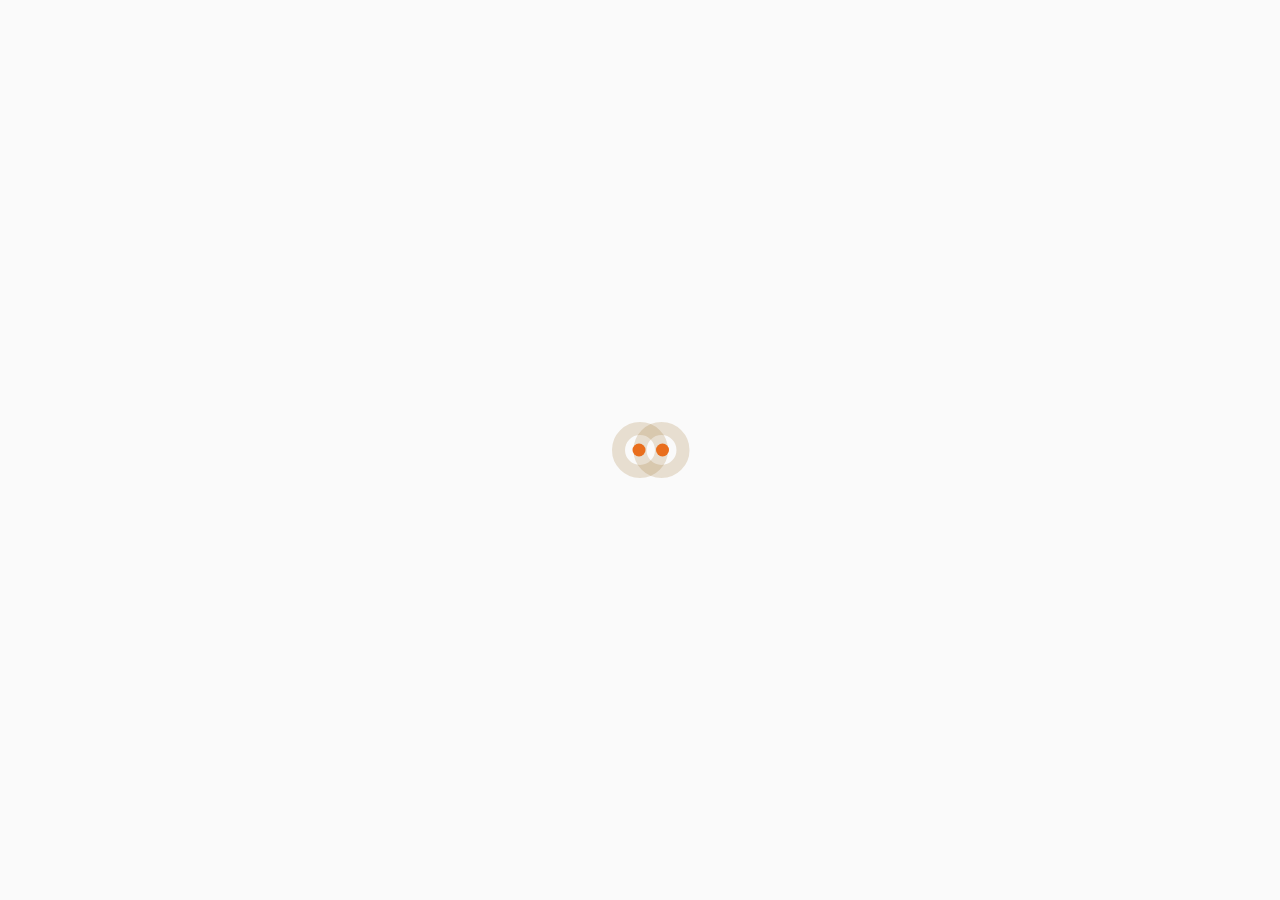
<file: index.html>
<!DOCTYPE html>
<html lang="en">

    <head>
        <meta charset="UTF-8">
        <meta http-equiv="X-UA-Compatible" content="IE=edge">
        <meta name="viewport" content="width=device-width, initial-scale=1,
            shrink-to-fit=no">
        <meta name="description" content="Trim Style HTML5 Bootstrap website Template">

        <title>Trim Style - Barber Shop Html5 Bootstrap Template</title>

        <!-- Favicon -->
        <link rel="shortcut icon" type="image/x-icon" href="assets/media/favicon-dark.png">

        <!-- All CSS files -->
        <link rel="stylesheet" href="assets/css/vendor/bootstrap.min.css">
        <link rel="stylesheet" href="assets/css/vendor/font-awesome.css">
        <link rel="stylesheet" href="assets/css/vendor/slick.css">
        <link rel="stylesheet" href="assets/css/vendor/slick-theme.css">
        <link rel="stylesheet" href="assets/css/app.css">

    </head>

    <body class="ui-smooth-scroll">
        <!-- Preloader -->
        <div id="preloader">
            <div class="spinner">
                <div></div>
                <div></div>
            </div>
        </div>
        <!-- Back To Top Start -->
        <a href="#main-wrapper" id="backto-top" class="back-to-top">
            <i class="fas fa-angle-up"></i>
        </a>
        <!-- Main Wrapper Start -->
        <div id="main-wrapper" class="main-wrapper overflow-hidden">
            <div id="scroll-container">
                <!-- Header Area Start -->
                <header class="header">
                    <div class="container">
                        <nav class="navbar navbar-expand-xl align-items-xl-center align-items-start p-0">
                            <div class="col-xl-4 ">
                                <a class="navbar-brand" href="index.html"><img alt=""  src="./assets/media/logo.png"></a>
                            </div>
                            <div class="col-xl-4 text-end">
                                <button class="navbar-toggler " type="button" data-bs-toggle="collapse" data-bs-target="#mynavbar">
                                    <i class="fas fa-bars"></i>
                                </button>
                                <div class="collapse navbar-collapse justify-content-center text-start" id="mynavbar">
                                    <ul class="navbar-nav mainmenu m-0">
                                        <li class="menu-item-has-children">
                                            <a href="./index.html" class="active">Inicio</a>
                                        </li>
                                        <li class="menu-item-has-children">
                                            <a href="./about.html" >Nosotros</a>
                                        </li>
                                        <li class="menu-item-has-children">
                                            <a href="./services.html" >Servicios</a>
                                        </li>
                                        <li class="menu-item-has-children">
                                            <a href="./contact.html" >Contactenos</a>
                                        </li>
                                    </ul>
                                </div>
                            </div>
                            <div class="col-xl-4 d-xl-block d-none text-end">
                                <button class="barber-btn modal-popup">Reservar Cita</button>
                            </div>
                        </nav>
                    </div>
                </header>
                <!-- Header Area end -->
                <!-- banner Area end -->
                <section class="banner">
                    <div class="container">
                        <h5 class="fw-7 fs-21 lh-140 color-white m-0">Somos</h5>
                        <h4 class="fw-7 fs-80 lh-110 color-white mb-8">NEW CONCEPT </h4>
                        <h2 class="fw-7 title color-primary font-sec lh-100">BARBERIA</h2>
                        <p class="fs-21 color-gray-3 lh-140">Experimenta el arte de la barbería, un espacio donde la tradición  <br>Sumérgete en el lujo de cortes personalizados, cuidado experto <br> de barba y un ambiente acogedor como en casa! </p>
                        <button class="barber-btn modal-popup">Reservar Cita</button>
                    </div>
                </section>
                <!-- banner Area end -->
                <!-- about Area start -->
                <section class="about bg-dark pt-100">
                    <div class="container">
                        <div class="row">
                            <div class="col-xxl-5 col-xl-6 col-lg-7 col-md-8 mb-24 mb-lg-0">
                                <h2 class="fw-7 fs-80 lh-110 color-white font-sec mb-16">NOSOTROS</h2>
                                <p class="color-gray-3 lh-150 mb-96">Descubre nuestra barbería, donde la tradición se une a la modernidad para ofrecerte una experiencia única. Nuestros expertos barberos te brindarán cortes de cabello y cuidado de barba personalizados, mientras te sumerges en un ambiente acogedor y lleno de estilo. Déjate consentir y transforma tu apariencia en nuestro santuario del cuidado masculino. </p>
                                <h4 class="fw-7 fs-36 lh-110 font-sec color-white mb-16">HISTORIA</h4>
                                <div class="text-rotate">
                                    <h6 class="fs-36">2022</h6>
                                    <p class="light-text">Establecida en 2022, New Concept ha sido un destino de confianza para servicios excepcionales de cuidado y estilismo durante dos años. Con una rica historia arraigada en el arte de la barbería, hemos cultivado una reputación por ofrecer resultados de alta calidad y satisfacción del cliente..</p>
                                </div>
                                <a href="./about.html" class="barber-btn">Leer más</a>
                            </div>
                            <div class="col-xxl-7 col-xl-6 col-12">
                                <div class="img-block">
                                    <div class="timing bg-dark-2 ">
                                        <h2 class="fw-7 fs-36 lh-110 font-sec color-white mb-24">HORARIO</h2>
                                        <div class="d-flex align-items-center justify-content-between position-relative line mb-16">
                                            <h5 class="fs-21">Lun–Vie</h5>
                                            <p class="fs-21">9 AM – 7 PM</p>
                                        </div>
                                        <div class="d-flex align-items-center justify-content-between position-relative line">
                                            <h5 class="fs-21">Sab–Dom</h5>
                                            <p class="fs-21">9 AM – 5 PM</p>
                                        </div>
                                    </div>
                                    <img src="./assets/media/about/img-1.png" alt="">
                                </div>
                            </div>
                        </div>
                    </div>
                </section>
                <!-- about Area end -->
                <!-- service Area start -->
                <section class="service bg-dark pt-100 pb-100">
                    <div class="container">
                        <h2 class="fw-7 fs-80 font-sec lh-110 color-white mb-48 text-center">SERVICIOS</h2>
                        <div class="row justify-content-between">
                            <div class="col-lg-5 col-md-6">
                                <div class="service-block mb-24">
                                    <div class="text-rotate text-start">
                                        <h4>CORTE + CEJAS</h4>
                                    </div>
                                    <div class="img-block position-relative overflow-hidden text-end">
                                        <img src="./assets/media/service/img-1.png" alt="">
                                        <div class="content text-start">
                                            <img src="./assets/media/icon/dryer-icon.png" class="mb-64 " alt="">
                                            <p class="mb-64">Nuestro servicio de corte de pelo y cejas te ofrece más que una simple transformación; es una experiencia de cuidado personalizada y de calidad excepcional. Nuestros expertos barberos no solo dominan el arte del corte de cabello, sino que también son especialistas en la definición y perfeccionamiento de cejas..</p>
                                            <a href="./services.html" class="barber-btn">Learn More</a>
                                        </div>
                                    </div>
                                </div>
                            </div>
                            <div class="col-lg-5 col-md-6">
                                <div class="service-block mb-24">
                                    <div class="text-rotate text-start">
                                        <h4>CORTE + BARBA</h4>
                                    </div>
                                    <div class="img-block position-relative overflow-hidden text-end">
                                        <img src="./assets/media/service/img-2.png" alt="">
                                        <div class="content text-start">
                                            <img src="./assets/media/icon/scissors-icon.png" class="mb-64 " alt="">
                                            <p class="mb-64">Experimenta la excelencia en nuestro servicio de corte de pelo y barba, donde el arte de la barbería alcanza su máximo esplendor. Nuestros talentosos barberos no solo dominan las últimas tendencias en cortes de cabello, sino que también son maestros en el cuidado y estilo de la barba. Con productos de primera calidad y técnicas precisas, te ofrecemos una experiencia de grooming incomparable. Disfruta de un servicio personalizado en un ambiente acogedor y deja que tu estilo hable por sí mismo. En nuestras manos, tu imagen está en las mejores manos..</p>
                                            <a href="./services.html" class="barber-btn">Learn More</a>
                                        </div>
                                    </div>
                                </div>
                            </div>
                            <div class="col-lg-5 col-md-6">
                                <div class="service-block mb-24 mb-lg-0 mb-md-0">
                                    <div class="text-rotate text-start">
                                        <h4>BARBA</h4>
                                    </div>
                                    <div class="img-block position-relative overflow-hidden text-end">
                                        <img src="./assets/media/service/img-3.png" alt="">
                                        <div class="content text-start">
                                            <img src="./assets/media/icon/beard-icon.png" class="mb-64 " alt="">
                                            <p class="mb-64">Descubre la perfección en nuestro servicio de perfilación de barba, donde cada contorno es cuidadosamente esculpido para realzar tu estilo único. Nuestros expertos barberos dominan las técnicas más refinadas para dar forma, definir y suavizar tu barba, creando un aspecto impecable y elegante. Con atención meticulosa a cada detalle, te garantizamos un resultado que refleje tu personalidad y sofisticación. Sumérgete en un ambiente de lujo y comodidad, donde tu satisfacción es nuestra máxima prioridad. .</p>
                                            <a href="./services.html" class="barber-btn">Leer Más</a>
                                        </div>
                                    </div>
                                </div>
                            </div>
                            <div class="col-lg-5 col-md-6">
                                <div class="service-block">
                                    <div class="text-rotate text-start">
                                        <h4>CEJAS</h4>
                                    </div>
                                    <div class="img-block position-relative overflow-hidden text-end">
                                        <img src="./assets/media/service/img-4.png" alt="">
                                        <div class="content text-start">
                                            <img src="./assets/media/icon/shower-icon.png" class="mb-64 " alt="">
                                            <p class="mb-64">En nuestro servicio de perfilación de cejas, la precisión es nuestra máxima prioridad. Nuestros especialistas en estilismo facial te ofrecen una experiencia única, esculpiendo tus cejas con destreza y cuidado para realzar tu belleza natural. Con técnicas avanzadas y atención meticulosa a la forma y simetría, logramos un resultado impecable que resalta tus rasgos faciales. Sumérgete en un ambiente relajante y deja que nuestras manos expertas transformen tus cejas, dando vida a tu mirada con confianza y estilo incomparables..</p>
                                            <a href="./services.html" class="barber-btn">Leer Más</a>
                                        </div>
                                    </div>
                                </div>
                            </div>
                        </div>
                    </div>
                </section>
                <!-- service Area end -->
                <!-- milestone Area start -->
                <section class="milestone bg-dark">
                    <div class="container">
                        <h4 class="fs-105 position-absolute start-0 bg-dark-3 color-dark-2">NEW CONCEPT</h4>
                        <div class="d-flex align-items-center flex-lg-nowrap flex-wrap justify-content-lg-center justify-content-between">
                            <div class="content bg-dark-2">
                                <h2 class="fs-80">5+</h2>
                                <p class="fs-21">Años</p>
                            </div>
                            <div class="content bg-dark-3">
                                <h2 class="fs-80">1000+</h2>
                                <p class="fs-21">Servicios Completados</p>
                            </div>
                            <div class="content bg-dark-2">
                                <h2 class="fs-80">2</h2>
                                <p class="fs-21">Personal Experimentado</p>
                            </div>
                            <div class="content bg-dark-3">
                                <h2 class="fs-80">100+</h2>
                                <p class="fs-21">Clientes Felices</p>
                            </div>
                        </div>
                        <h4 class="fs-105 position-absolute end-0 bg-dark-2 color-dark-3 d-lg-grid d-none">CONCEPT</h4>
                    </div>
                </section>
                <!-- milestone Area end -->
                <!-- team Area start -->
                <section class="team bg-dark pt-100 pb-100">
                    <div class="container">
                        <h2 class="fw-7 fs-80 font-sec lh-110 color-white mb-48 text-center">NUESTRO EQUIPO</h2>
                        <div class="row">
                            <div class="col-xl-3 col-md-6">
                                <div class="img-block position-relative overflow-hidden text-end mb-24 mb-xl-0">
                                    <img src="./assets/media/team/card-img-1.png" class="w-100" alt="">
                                    <div class="content ">
                                        <ul class="social-icon list-unstyled mb-24">
                                            <li>
                                                <a href="">
                                                    <svg width="32" height="32" viewBox="0 0 32 32" fill="none" xmlns="http://www.w3.org/2000/svg">
                                                        <g clip-path="url(#clivbxp0_118_786)">
                                                        <path d="M31.9686 9.40809C31.8937 7.7078 31.6187 6.53887 31.2248 5.52598C30.8185 4.45082 30.1934 3.48823 29.3744 2.68803C28.5742 1.87537 27.6052 1.2439 26.5425 0.843915C25.5238 0.450039 24.3609 0.175083 22.6607 0.100117C20.9477 0.0188025 20.4039 0 16.0593 0C11.7147 0 11.1709 0.0188025 9.46424 0.0937683C7.76396 0.168734 6.59503 0.443934 5.58238 0.837566C4.50697 1.2439 3.54438 1.86902 2.74418 2.68803C1.93152 3.48823 1.30029 4.45717 0.900067 5.51988C0.506191 6.53887 0.231235 7.70146 0.15627 9.40174C0.0749548 11.1147 0.0561523 11.6585 0.0561523 16.0031C0.0561523 20.3477 0.0749548 20.8915 0.149921 22.5982C0.224886 24.2984 0.500087 25.4674 0.893962 26.4803C1.30029 27.5554 1.93152 28.518 2.74418 29.3182C3.54438 30.1309 4.51332 30.7624 5.57603 31.1623C6.59503 31.5562 7.75761 31.8312 9.45814 31.9061C11.1645 31.9813 11.7086 31.9999 16.0532 31.9999C20.3978 31.9999 20.9416 31.9813 22.6482 31.9061C24.3485 31.8312 25.5174 31.5562 26.5301 31.1623C28.6806 30.3309 30.3809 28.6306 31.2124 26.4803C31.606 25.4613 31.8812 24.2984 31.9562 22.5982C32.0311 20.8915 32.05 20.3477 32.05 16.0031C32.05 11.6585 32.0436 11.1147 31.9686 9.40809ZM29.087 22.4731C29.0181 24.0359 28.7556 24.8799 28.5368 25.4425C27.9991 26.8365 26.8927 27.943 25.4986 28.4807C24.936 28.6995 24.086 28.962 22.5293 29.0306C20.8415 29.1058 20.3353 29.1243 16.0656 29.1243C11.796 29.1243 11.2834 29.1058 9.60172 29.0306C8.03891 28.962 7.195 28.6995 6.63239 28.4807C5.93865 28.2243 5.30718 27.8179 4.79463 27.2866C4.26327 26.7677 3.85694 26.1426 3.60055 25.4488C3.38175 24.8862 3.11925 24.0359 3.05063 22.4795C2.97542 20.7917 2.95687 20.2852 2.95687 16.0156C2.95687 11.7459 2.97542 11.2334 3.05063 9.55191C3.11925 7.98911 3.38175 7.14519 3.60055 6.58258C3.85694 5.8886 4.26327 5.25737 4.80098 4.74458C5.31963 4.21323 5.94475 3.8069 6.63874 3.55074C7.20135 3.33195 8.05161 3.06945 9.60807 3.00059C11.2959 2.92562 11.8023 2.90682 16.0717 2.90682C20.3477 2.90682 20.8539 2.92562 22.5356 3.00059C24.0984 3.06945 24.9424 3.33195 25.505 3.55074C26.1987 3.8069 26.8302 4.21323 27.3427 4.74458C27.8741 5.26348 28.2804 5.8886 28.5368 6.58258C28.7556 7.14519 29.0181 7.99521 29.087 9.55191C29.1619 11.2397 29.1807 11.7459 29.1807 16.0156C29.1807 20.2852 29.1619 20.7853 29.087 22.4731Z" fill="#AFB1B6"/>
                                                        <path d="M16.0592 7.78271C11.521 7.78271 7.83887 11.4646 7.83887 16.0031C7.83887 20.5416 11.521 24.2234 16.0592 24.2234C20.5977 24.2234 24.2796 20.5416 24.2796 16.0031C24.2796 11.4646 20.5977 7.78271 16.0592 7.78271ZM16.0592 21.3354C13.115 21.3354 10.7269 18.9475 10.7269 16.0031C10.7269 13.0586 13.115 10.6707 16.0592 10.6707C19.0036 10.6707 21.3916 13.0586 21.3916 16.0031C21.3916 18.9475 19.0036 21.3354 16.0592 21.3354Z" fill="#AFB1B6"/>
                                                        <path d="M26.5239 7.45765C26.5239 8.51743 25.6646 9.37673 24.6046 9.37673C23.5448 9.37673 22.6855 8.51743 22.6855 7.45765C22.6855 6.39763 23.5448 5.53857 24.6046 5.53857C25.6646 5.53857 26.5239 6.39763 26.5239 7.45765Z" fill="#AFB1B6"/>
                                                        </g>
                                                        <defs>
                                                        <clipPath id="clivbxp0_118_786">
                                                        <rect width="32" height="32" fill="white"/>
                                                        </clipPath>
                                                        </defs>
                                                    </svg>
                                                </a>
                                            </li>
                                            <li>
                                                <a href="">
                                                    <i class="fab fa-facebook-f"></i>
                                                </a>
                                            </li>
                                            <li>
                                                <a href="">
                                                    <svg width="32" height="32" viewBox="0 0 32 32" fill="none" xmlns="http://www.w3.org/2000/svg">
                                                        <g clip-path="url(#clip0_118_792)">
                                                        <path d="M31.6553 6.43528C29.6423 6.52805 29.6863 6.52048 29.4587 6.53953L30.6509 3.13499C30.6509 3.13499 26.9297 4.50388 25.9863 4.74876C23.5088 2.52195 19.8262 2.42356 17.1934 4.04173C15.0374 5.36716 13.8801 7.64329 14.2661 10.3037C10.0701 9.72141 6.53467 7.7324 3.74341 4.37937L2.8606 3.31907L2.20093 4.53049C1.36719 6.06126 1.09033 7.8115 1.42114 9.45872C1.55688 10.1345 1.7876 10.779 2.10718 11.3825L1.34985 11.0891L1.26001 12.3545C1.16895 13.6399 1.59692 15.1404 2.40503 16.3679C2.63257 16.7136 2.92554 17.0932 3.29687 17.4678L2.90552 17.4077L3.38306 18.8576C4.01074 20.7627 5.31445 22.2365 7.00635 23.0559C5.31665 23.7729 3.95166 24.2304 1.70801 24.9685L-0.344727 25.6433L1.55127 26.6799C2.27417 27.0752 4.82861 28.3952 7.35254 28.7912C12.9629 29.6711 19.2795 28.9546 23.532 25.1247C27.1138 21.8989 28.2891 17.3103 28.0449 12.5351C28.0081 11.8122 28.2061 11.1223 28.6025 10.5928C29.3967 9.53245 31.6504 6.44236 31.6553 6.43528ZM27.1033 9.4697C26.4448 10.3489 26.115 11.4717 26.1741 12.6308C26.4204 17.4475 25.1099 21.1828 22.2786 23.7326C18.9712 26.7114 13.6365 27.8806 7.64282 26.9404C6.55737 26.7702 5.43555 26.3891 4.50708 26.0085C6.38818 25.3613 7.84082 24.7844 10.1868 23.674L13.4617 22.124L9.84595 21.8926C8.11401 21.7817 6.67187 20.9424 5.7854 19.5796C6.2561 19.5522 6.70996 19.4761 7.16186 19.3501L10.6104 18.3896L7.13306 17.5381C5.44336 17.1242 4.48022 16.1133 3.96973 15.3379C3.63452 14.8283 3.41553 14.3064 3.28418 13.8252C3.63281 13.9187 4.03931 13.9853 4.69482 14.0503L7.91333 14.3686L5.36328 12.3794C3.52588 10.9463 2.78955 8.79319 3.32935 6.72337C9.06372 12.6711 15.7966 12.2241 16.4744 12.3813C16.3252 10.9324 16.3213 10.9289 16.2822 10.791C15.4143 7.72288 17.3164 6.16502 18.1743 5.63767C19.9663 4.53635 22.8108 4.37034 24.781 6.18479C25.2065 6.57639 25.782 6.73045 26.3206 6.59666C26.804 6.47654 27.2007 6.34934 27.5891 6.21091L26.7805 8.52L27.8127 8.52073C27.6179 8.78196 27.3843 9.0947 27.1033 9.4697Z" fill="#AFB1B6"/>
                                                        </g>
                                                        <defs>
                                                        <clipPath id="clip0_118792">
                                                        <rect width="32" height="32" fill="white"/>
                                                        </clipPath>
                                                        </defs>
                                                    </svg>
                                                </a>
                                            </li>
                                        </ul>
                                        <h4 class="fw-7 fs-21 lh-110 font-sec color-white mb-1 text-center">Kenji Malone</h4>
                                        <p class="lh-150 color-gray-3 mb-0 text-center">Barber</p>
                                    </div>
                                </div>
                            </div>
                            <div class="col-xl-3 col-md-6">
                                <div class="img-block position-relative overflow-hidden text-end mb-24 mb-xl-0">
                                    <img src="./assets/media/team/card-img-2.png" class="w-100" alt="">
                                    <div class="content ">
                                        <ul class="social-icon list-unstyled mb-24">
                                            <li>
                                                <a href="">
                                                    <svg width="32" height="32" viewBox="0 0 32 32" fill="none" xmlns="http://www.w3.org/2000/svg">
                                                        <g clip-path="url(#clfdsgdfip0_118_786)">
                                                        <path d="M31.9686 9.40809C31.8937 7.7078 31.6187 6.53887 31.2248 5.52598C30.8185 4.45082 30.1934 3.48823 29.3744 2.68803C28.5742 1.87537 27.6052 1.2439 26.5425 0.843915C25.5238 0.450039 24.3609 0.175083 22.6607 0.100117C20.9477 0.0188025 20.4039 0 16.0593 0C11.7147 0 11.1709 0.0188025 9.46424 0.0937683C7.76396 0.168734 6.59503 0.443934 5.58238 0.837566C4.50697 1.2439 3.54438 1.86902 2.74418 2.68803C1.93152 3.48823 1.30029 4.45717 0.900067 5.51988C0.506191 6.53887 0.231235 7.70146 0.15627 9.40174C0.0749548 11.1147 0.0561523 11.6585 0.0561523 16.0031C0.0561523 20.3477 0.0749548 20.8915 0.149921 22.5982C0.224886 24.2984 0.500087 25.4674 0.893962 26.4803C1.30029 27.5554 1.93152 28.518 2.74418 29.3182C3.54438 30.1309 4.51332 30.7624 5.57603 31.1623C6.59503 31.5562 7.75761 31.8312 9.45814 31.9061C11.1645 31.9813 11.7086 31.9999 16.0532 31.9999C20.3978 31.9999 20.9416 31.9813 22.6482 31.9061C24.3485 31.8312 25.5174 31.5562 26.5301 31.1623C28.6806 30.3309 30.3809 28.6306 31.2124 26.4803C31.606 25.4613 31.8812 24.2984 31.9562 22.5982C32.0311 20.8915 32.05 20.3477 32.05 16.0031C32.05 11.6585 32.0436 11.1147 31.9686 9.40809ZM29.087 22.4731C29.0181 24.0359 28.7556 24.8799 28.5368 25.4425C27.9991 26.8365 26.8927 27.943 25.4986 28.4807C24.936 28.6995 24.086 28.962 22.5293 29.0306C20.8415 29.1058 20.3353 29.1243 16.0656 29.1243C11.796 29.1243 11.2834 29.1058 9.60172 29.0306C8.03891 28.962 7.195 28.6995 6.63239 28.4807C5.93865 28.2243 5.30718 27.8179 4.79463 27.2866C4.26327 26.7677 3.85694 26.1426 3.60055 25.4488C3.38175 24.8862 3.11925 24.0359 3.05063 22.4795C2.97542 20.7917 2.95687 20.2852 2.95687 16.0156C2.95687 11.7459 2.97542 11.2334 3.05063 9.55191C3.11925 7.98911 3.38175 7.14519 3.60055 6.58258C3.85694 5.8886 4.26327 5.25737 4.80098 4.74458C5.31963 4.21323 5.94475 3.8069 6.63874 3.55074C7.20135 3.33195 8.05161 3.06945 9.60807 3.00059C11.2959 2.92562 11.8023 2.90682 16.0717 2.90682C20.3477 2.90682 20.8539 2.92562 22.5356 3.00059C24.0984 3.06945 24.9424 3.33195 25.505 3.55074C26.1987 3.8069 26.8302 4.21323 27.3427 4.74458C27.8741 5.26348 28.2804 5.8886 28.5368 6.58258C28.7556 7.14519 29.0181 7.99521 29.087 9.55191C29.1619 11.2397 29.1807 11.7459 29.1807 16.0156C29.1807 20.2852 29.1619 20.7853 29.087 22.4731Z" fill="#AFB1B6"/>
                                                        <path d="M16.0592 7.78271C11.521 7.78271 7.83887 11.4646 7.83887 16.0031C7.83887 20.5416 11.521 24.2234 16.0592 24.2234C20.5977 24.2234 24.2796 20.5416 24.2796 16.0031C24.2796 11.4646 20.5977 7.78271 16.0592 7.78271ZM16.0592 21.3354C13.115 21.3354 10.7269 18.9475 10.7269 16.0031C10.7269 13.0586 13.115 10.6707 16.0592 10.6707C19.0036 10.6707 21.3916 13.0586 21.3916 16.0031C21.3916 18.9475 19.0036 21.3354 16.0592 21.3354Z" fill="#AFB1B6"/>
                                                        <path d="M26.5239 7.45765C26.5239 8.51743 25.6646 9.37673 24.6046 9.37673C23.5448 9.37673 22.6855 8.51743 22.6855 7.45765C22.6855 6.39763 23.5448 5.53857 24.6046 5.53857C25.6646 5.53857 26.5239 6.39763 26.5239 7.45765Z" fill="#AFB1B6"/>
                                                        </g>
                                                        <defs>
                                                        <clipPath id="clfdsgdfip0_118_786">
                                                        <rect width="32" height="32" fill="white"/>
                                                        </clipPath>
                                                        </defs>
                                                    </svg>
                                                </a>
                                            </li>
                                            <li>
                                                <a href="">
                                                    <i class="fab fa-facebook-f"></i>
                                                </a>
                                            </li>
                                            <li>
                                                <a href="">
                                                    <svg width="32" height="32" viewBox="0 0 32 32" fill="none" xmlns="http://www.w3.org/2000/svg">
                                                        <g clip-path="url(#clip0_118_792)">
                                                        <path d="M31.6553 6.43528C29.6423 6.52805 29.6863 6.52048 29.4587 6.53953L30.6509 3.13499C30.6509 3.13499 26.9297 4.50388 25.9863 4.74876C23.5088 2.52195 19.8262 2.42356 17.1934 4.04173C15.0374 5.36716 13.8801 7.64329 14.2661 10.3037C10.0701 9.72141 6.53467 7.7324 3.74341 4.37937L2.8606 3.31907L2.20093 4.53049C1.36719 6.06126 1.09033 7.8115 1.42114 9.45872C1.55688 10.1345 1.7876 10.779 2.10718 11.3825L1.34985 11.0891L1.26001 12.3545C1.16895 13.6399 1.59692 15.1404 2.40503 16.3679C2.63257 16.7136 2.92554 17.0932 3.29687 17.4678L2.90552 17.4077L3.38306 18.8576C4.01074 20.7627 5.31445 22.2365 7.00635 23.0559C5.31665 23.7729 3.95166 24.2304 1.70801 24.9685L-0.344727 25.6433L1.55127 26.6799C2.27417 27.0752 4.82861 28.3952 7.35254 28.7912C12.9629 29.6711 19.2795 28.9546 23.532 25.1247C27.1138 21.8989 28.2891 17.3103 28.0449 12.5351C28.0081 11.8122 28.2061 11.1223 28.6025 10.5928C29.3967 9.53245 31.6504 6.44236 31.6553 6.43528ZM27.1033 9.4697C26.4448 10.3489 26.115 11.4717 26.1741 12.6308C26.4204 17.4475 25.1099 21.1828 22.2786 23.7326C18.9712 26.7114 13.6365 27.8806 7.64282 26.9404C6.55737 26.7702 5.43555 26.3891 4.50708 26.0085C6.38818 25.3613 7.84082 24.7844 10.1868 23.674L13.4617 22.124L9.84595 21.8926C8.11401 21.7817 6.67187 20.9424 5.7854 19.5796C6.2561 19.5522 6.70996 19.4761 7.16186 19.3501L10.6104 18.3896L7.13306 17.5381C5.44336 17.1242 4.48022 16.1133 3.96973 15.3379C3.63452 14.8283 3.41553 14.3064 3.28418 13.8252C3.63281 13.9187 4.03931 13.9853 4.69482 14.0503L7.91333 14.3686L5.36328 12.3794C3.52588 10.9463 2.78955 8.79319 3.32935 6.72337C9.06372 12.6711 15.7966 12.2241 16.4744 12.3813C16.3252 10.9324 16.3213 10.9289 16.2822 10.791C15.4143 7.72288 17.3164 6.16502 18.1743 5.63767C19.9663 4.53635 22.8108 4.37034 24.781 6.18479C25.2065 6.57639 25.782 6.73045 26.3206 6.59666C26.804 6.47654 27.2007 6.34934 27.5891 6.21091L26.7805 8.52L27.8127 8.52073C27.6179 8.78196 27.3843 9.0947 27.1033 9.4697Z" fill="#AFB1B6"/>
                                                        </g>
                                                        <defs>
                                                        <clipPath id="clip0_118_79">
                                                        <rect width="32" height="32" fill="white"/>
                                                        </clipPath>
                                                        </defs>
                                                    </svg>
                                                        
                                                </a>
                                            </li>
                                        </ul>
                                        <h4 class="fw-7 fs-21 lh-110 font-sec color-white mb-1 text-center">Dapper Barber</h4>
                                        <p class="lh-150 color-gray-3 mb-0 text-center">Barber</p>
                                    </div>
                                </div>
                            </div>
                            <div class="col-xl-3 col-md-6">
                                <div class="img-block position-relative overflow-hidden text-end mb-24 mb-md-0">
                                    <img src="./assets/media/team/card-img-3.png" class="w-100" alt="">
                                    <div class="content ">
                                        <ul class="social-icon list-unstyled mb-24">
                                            <li>
                                                <a href="">
                                                    <svg width="32" height="32" viewBox="0 0 32 32" fill="none" xmlns="http://www.w3.org/2000/svg">
                                                        <g clip-path="url(#clipgdfs0_118_786)">
                                                        <path d="M31.9686 9.40809C31.8937 7.7078 31.6187 6.53887 31.2248 5.52598C30.8185 4.45082 30.1934 3.48823 29.3744 2.68803C28.5742 1.87537 27.6052 1.2439 26.5425 0.843915C25.5238 0.450039 24.3609 0.175083 22.6607 0.100117C20.9477 0.0188025 20.4039 0 16.0593 0C11.7147 0 11.1709 0.0188025 9.46424 0.0937683C7.76396 0.168734 6.59503 0.443934 5.58238 0.837566C4.50697 1.2439 3.54438 1.86902 2.74418 2.68803C1.93152 3.48823 1.30029 4.45717 0.900067 5.51988C0.506191 6.53887 0.231235 7.70146 0.15627 9.40174C0.0749548 11.1147 0.0561523 11.6585 0.0561523 16.0031C0.0561523 20.3477 0.0749548 20.8915 0.149921 22.5982C0.224886 24.2984 0.500087 25.4674 0.893962 26.4803C1.30029 27.5554 1.93152 28.518 2.74418 29.3182C3.54438 30.1309 4.51332 30.7624 5.57603 31.1623C6.59503 31.5562 7.75761 31.8312 9.45814 31.9061C11.1645 31.9813 11.7086 31.9999 16.0532 31.9999C20.3978 31.9999 20.9416 31.9813 22.6482 31.9061C24.3485 31.8312 25.5174 31.5562 26.5301 31.1623C28.6806 30.3309 30.3809 28.6306 31.2124 26.4803C31.606 25.4613 31.8812 24.2984 31.9562 22.5982C32.0311 20.8915 32.05 20.3477 32.05 16.0031C32.05 11.6585 32.0436 11.1147 31.9686 9.40809ZM29.087 22.4731C29.0181 24.0359 28.7556 24.8799 28.5368 25.4425C27.9991 26.8365 26.8927 27.943 25.4986 28.4807C24.936 28.6995 24.086 28.962 22.5293 29.0306C20.8415 29.1058 20.3353 29.1243 16.0656 29.1243C11.796 29.1243 11.2834 29.1058 9.60172 29.0306C8.03891 28.962 7.195 28.6995 6.63239 28.4807C5.93865 28.2243 5.30718 27.8179 4.79463 27.2866C4.26327 26.7677 3.85694 26.1426 3.60055 25.4488C3.38175 24.8862 3.11925 24.0359 3.05063 22.4795C2.97542 20.7917 2.95687 20.2852 2.95687 16.0156C2.95687 11.7459 2.97542 11.2334 3.05063 9.55191C3.11925 7.98911 3.38175 7.14519 3.60055 6.58258C3.85694 5.8886 4.26327 5.25737 4.80098 4.74458C5.31963 4.21323 5.94475 3.8069 6.63874 3.55074C7.20135 3.33195 8.05161 3.06945 9.60807 3.00059C11.2959 2.92562 11.8023 2.90682 16.0717 2.90682C20.3477 2.90682 20.8539 2.92562 22.5356 3.00059C24.0984 3.06945 24.9424 3.33195 25.505 3.55074C26.1987 3.8069 26.8302 4.21323 27.3427 4.74458C27.8741 5.26348 28.2804 5.8886 28.5368 6.58258C28.7556 7.14519 29.0181 7.99521 29.087 9.55191C29.1619 11.2397 29.1807 11.7459 29.1807 16.0156C29.1807 20.2852 29.1619 20.7853 29.087 22.4731Z" fill="#AFB1B6"/>
                                                        <path d="M16.0592 7.78271C11.521 7.78271 7.83887 11.4646 7.83887 16.0031C7.83887 20.5416 11.521 24.2234 16.0592 24.2234C20.5977 24.2234 24.2796 20.5416 24.2796 16.0031C24.2796 11.4646 20.5977 7.78271 16.0592 7.78271ZM16.0592 21.3354C13.115 21.3354 10.7269 18.9475 10.7269 16.0031C10.7269 13.0586 13.115 10.6707 16.0592 10.6707C19.0036 10.6707 21.3916 13.0586 21.3916 16.0031C21.3916 18.9475 19.0036 21.3354 16.0592 21.3354Z" fill="#AFB1B6"/>
                                                        <path d="M26.5239 7.45765C26.5239 8.51743 25.6646 9.37673 24.6046 9.37673C23.5448 9.37673 22.6855 8.51743 22.6855 7.45765C22.6855 6.39763 23.5448 5.53857 24.6046 5.53857C25.6646 5.53857 26.5239 6.39763 26.5239 7.45765Z" fill="#AFB1B6"/>
                                                        </g>
                                                        <defs>
                                                        <clipPath id="clipgdfs0_118_786">
                                                        <rect width="32" height="32" fill="white"/>
                                                        </clipPath>
                                                        </defs>
                                                    </svg>
                                                </a>
                                            </li>
                                            <li>
                                                <a href="">
                                                    <i class="fab fa-facebook-f"></i>
                                                </a>
                                            </li>
                                            <li>
                                                <a href="">
                                                    <svg width="32" height="32" viewBox="0 0 32 32" fill="none" xmlns="http://www.w3.org/2000/svg">
                                                        <g clip-path="url(#clip0_118_792)">
                                                        <path d="M31.6553 6.43528C29.6423 6.52805 29.6863 6.52048 29.4587 6.53953L30.6509 3.13499C30.6509 3.13499 26.9297 4.50388 25.9863 4.74876C23.5088 2.52195 19.8262 2.42356 17.1934 4.04173C15.0374 5.36716 13.8801 7.64329 14.2661 10.3037C10.0701 9.72141 6.53467 7.7324 3.74341 4.37937L2.8606 3.31907L2.20093 4.53049C1.36719 6.06126 1.09033 7.8115 1.42114 9.45872C1.55688 10.1345 1.7876 10.779 2.10718 11.3825L1.34985 11.0891L1.26001 12.3545C1.16895 13.6399 1.59692 15.1404 2.40503 16.3679C2.63257 16.7136 2.92554 17.0932 3.29687 17.4678L2.90552 17.4077L3.38306 18.8576C4.01074 20.7627 5.31445 22.2365 7.00635 23.0559C5.31665 23.7729 3.95166 24.2304 1.70801 24.9685L-0.344727 25.6433L1.55127 26.6799C2.27417 27.0752 4.82861 28.3952 7.35254 28.7912C12.9629 29.6711 19.2795 28.9546 23.532 25.1247C27.1138 21.8989 28.2891 17.3103 28.0449 12.5351C28.0081 11.8122 28.2061 11.1223 28.6025 10.5928C29.3967 9.53245 31.6504 6.44236 31.6553 6.43528ZM27.1033 9.4697C26.4448 10.3489 26.115 11.4717 26.1741 12.6308C26.4204 17.4475 25.1099 21.1828 22.2786 23.7326C18.9712 26.7114 13.6365 27.8806 7.64282 26.9404C6.55737 26.7702 5.43555 26.3891 4.50708 26.0085C6.38818 25.3613 7.84082 24.7844 10.1868 23.674L13.4617 22.124L9.84595 21.8926C8.11401 21.7817 6.67187 20.9424 5.7854 19.5796C6.2561 19.5522 6.70996 19.4761 7.16186 19.3501L10.6104 18.3896L7.13306 17.5381C5.44336 17.1242 4.48022 16.1133 3.96973 15.3379C3.63452 14.8283 3.41553 14.3064 3.28418 13.8252C3.63281 13.9187 4.03931 13.9853 4.69482 14.0503L7.91333 14.3686L5.36328 12.3794C3.52588 10.9463 2.78955 8.79319 3.32935 6.72337C9.06372 12.6711 15.7966 12.2241 16.4744 12.3813C16.3252 10.9324 16.3213 10.9289 16.2822 10.791C15.4143 7.72288 17.3164 6.16502 18.1743 5.63767C19.9663 4.53635 22.8108 4.37034 24.781 6.18479C25.2065 6.57639 25.782 6.73045 26.3206 6.59666C26.804 6.47654 27.2007 6.34934 27.5891 6.21091L26.7805 8.52L27.8127 8.52073C27.6179 8.78196 27.3843 9.0947 27.1033 9.4697Z" fill="#AFB1B6"/>
                                                        </g>
                                                        <defs>
                                                        <clipPath id="clip0_118_72">
                                                        <rect width="32" height="32" fill="white"/>
                                                        </clipPath>
                                                        </defs>
                                                    </svg>
                                                        
                                                </a>
                                            </li>
                                        </ul>
                                        <h4 class="fw-7 fs-21 lh-110 font-sec color-white mb-1 text-center">Gentleman's Barber</h4>
                                        <p class="lh-150 color-gray-3 mb-0 text-center">Barber</p>
                                    </div>
                                </div>
                            </div>
                            <div class="col-xl-3 col-md-6">
                                <div class="img-block position-relative overflow-hidden text-end">
                                    <img src="./assets/media/team/card-img-4.png" class="w-100" alt="">
                                    <div class="content ">
                                        <ul class="social-icon list-unstyled mb-24">
                                            <li>
                                                <a href="">
                                                    <svg width="32" height="32" viewBox="0 0 32 32" fill="none" xmlns="http://www.w3.org/2000/svg">
                                                        <g clip-path="url(#clifdgp0_118_786)">
                                                        <path d="M31.9686 9.40809C31.8937 7.7078 31.6187 6.53887 31.2248 5.52598C30.8185 4.45082 30.1934 3.48823 29.3744 2.68803C28.5742 1.87537 27.6052 1.2439 26.5425 0.843915C25.5238 0.450039 24.3609 0.175083 22.6607 0.100117C20.9477 0.0188025 20.4039 0 16.0593 0C11.7147 0 11.1709 0.0188025 9.46424 0.0937683C7.76396 0.168734 6.59503 0.443934 5.58238 0.837566C4.50697 1.2439 3.54438 1.86902 2.74418 2.68803C1.93152 3.48823 1.30029 4.45717 0.900067 5.51988C0.506191 6.53887 0.231235 7.70146 0.15627 9.40174C0.0749548 11.1147 0.0561523 11.6585 0.0561523 16.0031C0.0561523 20.3477 0.0749548 20.8915 0.149921 22.5982C0.224886 24.2984 0.500087 25.4674 0.893962 26.4803C1.30029 27.5554 1.93152 28.518 2.74418 29.3182C3.54438 30.1309 4.51332 30.7624 5.57603 31.1623C6.59503 31.5562 7.75761 31.8312 9.45814 31.9061C11.1645 31.9813 11.7086 31.9999 16.0532 31.9999C20.3978 31.9999 20.9416 31.9813 22.6482 31.9061C24.3485 31.8312 25.5174 31.5562 26.5301 31.1623C28.6806 30.3309 30.3809 28.6306 31.2124 26.4803C31.606 25.4613 31.8812 24.2984 31.9562 22.5982C32.0311 20.8915 32.05 20.3477 32.05 16.0031C32.05 11.6585 32.0436 11.1147 31.9686 9.40809ZM29.087 22.4731C29.0181 24.0359 28.7556 24.8799 28.5368 25.4425C27.9991 26.8365 26.8927 27.943 25.4986 28.4807C24.936 28.6995 24.086 28.962 22.5293 29.0306C20.8415 29.1058 20.3353 29.1243 16.0656 29.1243C11.796 29.1243 11.2834 29.1058 9.60172 29.0306C8.03891 28.962 7.195 28.6995 6.63239 28.4807C5.93865 28.2243 5.30718 27.8179 4.79463 27.2866C4.26327 26.7677 3.85694 26.1426 3.60055 25.4488C3.38175 24.8862 3.11925 24.0359 3.05063 22.4795C2.97542 20.7917 2.95687 20.2852 2.95687 16.0156C2.95687 11.7459 2.97542 11.2334 3.05063 9.55191C3.11925 7.98911 3.38175 7.14519 3.60055 6.58258C3.85694 5.8886 4.26327 5.25737 4.80098 4.74458C5.31963 4.21323 5.94475 3.8069 6.63874 3.55074C7.20135 3.33195 8.05161 3.06945 9.60807 3.00059C11.2959 2.92562 11.8023 2.90682 16.0717 2.90682C20.3477 2.90682 20.8539 2.92562 22.5356 3.00059C24.0984 3.06945 24.9424 3.33195 25.505 3.55074C26.1987 3.8069 26.8302 4.21323 27.3427 4.74458C27.8741 5.26348 28.2804 5.8886 28.5368 6.58258C28.7556 7.14519 29.0181 7.99521 29.087 9.55191C29.1619 11.2397 29.1807 11.7459 29.1807 16.0156C29.1807 20.2852 29.1619 20.7853 29.087 22.4731Z" fill="#AFB1B6"/>
                                                        <path d="M16.0592 7.78271C11.521 7.78271 7.83887 11.4646 7.83887 16.0031C7.83887 20.5416 11.521 24.2234 16.0592 24.2234C20.5977 24.2234 24.2796 20.5416 24.2796 16.0031C24.2796 11.4646 20.5977 7.78271 16.0592 7.78271ZM16.0592 21.3354C13.115 21.3354 10.7269 18.9475 10.7269 16.0031C10.7269 13.0586 13.115 10.6707 16.0592 10.6707C19.0036 10.6707 21.3916 13.0586 21.3916 16.0031C21.3916 18.9475 19.0036 21.3354 16.0592 21.3354Z" fill="#AFB1B6"/>
                                                        <path d="M26.5239 7.45765C26.5239 8.51743 25.6646 9.37673 24.6046 9.37673C23.5448 9.37673 22.6855 8.51743 22.6855 7.45765C22.6855 6.39763 23.5448 5.53857 24.6046 5.53857C25.6646 5.53857 26.5239 6.39763 26.5239 7.45765Z" fill="#AFB1B6"/>
                                                        </g>
                                                        <defs>
                                                        <clipPath id="clifdgp0_118_786">
                                                        <rect width="32" height="32" fill="white"/>
                                                        </clipPath>
                                                        </defs>
                                                    </svg>
                                                </a>
                                            </li>
                                            <li>
                                                <a href="">
                                                    <i class="fab fa-facebook-f"></i>
                                                </a>
                                            </li>
                                            <li>
                                                <a href="">
                                                    <svg width="32" height="32" viewBox="0 0 32 32" fill="none" xmlns="http://www.w3.org/2000/svg">
                                                        <g clip-path="url(#clip0_118_792)">
                                                        <path d="M31.6553 6.43528C29.6423 6.52805 29.6863 6.52048 29.4587 6.53953L30.6509 3.13499C30.6509 3.13499 26.9297 4.50388 25.9863 4.74876C23.5088 2.52195 19.8262 2.42356 17.1934 4.04173C15.0374 5.36716 13.8801 7.64329 14.2661 10.3037C10.0701 9.72141 6.53467 7.7324 3.74341 4.37937L2.8606 3.31907L2.20093 4.53049C1.36719 6.06126 1.09033 7.8115 1.42114 9.45872C1.55688 10.1345 1.7876 10.779 2.10718 11.3825L1.34985 11.0891L1.26001 12.3545C1.16895 13.6399 1.59692 15.1404 2.40503 16.3679C2.63257 16.7136 2.92554 17.0932 3.29687 17.4678L2.90552 17.4077L3.38306 18.8576C4.01074 20.7627 5.31445 22.2365 7.00635 23.0559C5.31665 23.7729 3.95166 24.2304 1.70801 24.9685L-0.344727 25.6433L1.55127 26.6799C2.27417 27.0752 4.82861 28.3952 7.35254 28.7912C12.9629 29.6711 19.2795 28.9546 23.532 25.1247C27.1138 21.8989 28.2891 17.3103 28.0449 12.5351C28.0081 11.8122 28.2061 11.1223 28.6025 10.5928C29.3967 9.53245 31.6504 6.44236 31.6553 6.43528ZM27.1033 9.4697C26.4448 10.3489 26.115 11.4717 26.1741 12.6308C26.4204 17.4475 25.1099 21.1828 22.2786 23.7326C18.9712 26.7114 13.6365 27.8806 7.64282 26.9404C6.55737 26.7702 5.43555 26.3891 4.50708 26.0085C6.38818 25.3613 7.84082 24.7844 10.1868 23.674L13.4617 22.124L9.84595 21.8926C8.11401 21.7817 6.67187 20.9424 5.7854 19.5796C6.2561 19.5522 6.70996 19.4761 7.16186 19.3501L10.6104 18.3896L7.13306 17.5381C5.44336 17.1242 4.48022 16.1133 3.96973 15.3379C3.63452 14.8283 3.41553 14.3064 3.28418 13.8252C3.63281 13.9187 4.03931 13.9853 4.69482 14.0503L7.91333 14.3686L5.36328 12.3794C3.52588 10.9463 2.78955 8.79319 3.32935 6.72337C9.06372 12.6711 15.7966 12.2241 16.4744 12.3813C16.3252 10.9324 16.3213 10.9289 16.2822 10.791C15.4143 7.72288 17.3164 6.16502 18.1743 5.63767C19.9663 4.53635 22.8108 4.37034 24.781 6.18479C25.2065 6.57639 25.782 6.73045 26.3206 6.59666C26.804 6.47654 27.2007 6.34934 27.5891 6.21091L26.7805 8.52L27.8127 8.52073C27.6179 8.78196 27.3843 9.0947 27.1033 9.4697Z" fill="#AFB1B6"/>
                                                        </g>
                                                        <defs>
                                                        <clipPath id="clip0_118_92">
                                                        <rect width="32" height="32" fill="white"/>
                                                        </clipPath>
                                                        </defs>
                                                    </svg>
                                                        
                                                </a>
                                            </li>
                                        </ul>
                                        <h4 class="fw-7 fs-21 lh-110 font-sec color-white mb-1 text-center">Barbers Den</h4>
                                        <p class="lh-150 color-gray-3 mb-0 text-center">Barber</p>
                                    </div>
                                </div>
                            </div>
                        </div>
                    </div>
                </section>
                <!-- team Area end -->
                <!-- Pricing Area start -->
                <section class="pricing bg-dark pt-100 pb-100">
                    <div class="container">
                        <h2 class="fw-7 fs-80 font-sec lh-110 color-white mb-48 text-center">PAQUETES DE CUIDADO PERSONAL</h2>
                        <div class="row">
                            <div class="col-lg-4 col-sm-6">
                                <div class="pricing-block mb-32 mb-lg-0">
                                    <h2 class="title fs-47 fw-7 lh-120 bg-dark-3">PACK 1</h2>
                                    <h3 class="price fs-47 fw-7 lh-120 color-primary">$200</h3>
                                    <ul class="offer-services unstyled">
                                        <li>Dermacos Facial</li>
                                        <li>Face Bleach</li>
                                        <li>Neck Bleach</li>
                                        <li>Hand Bleach</li>
                                        <li>Black Head Back</li>
                                        <li>Professional Hair Cut</li>
                                        <li>Quick Manicure</li>
                                    </ul>
                                    <button class="barber-btn modal-popup">Book Now</button>
                                </div>
                            </div>
                            <div class="col-lg-4 col-sm-6">
                                <div class="pricing-block mb-32 mb-lg-0">
                                    <h2 class="title fs-47 fw-7 lh-120 bg-dark-3">PACK 2</h2>
                                    <h3 class="price fs-47 fw-7 lh-120 color-primary">$400</h3>
                                    <ul class="offer-services unstyled">
                                        <li>Dermacos Facial</li>
                                        <li>Face Bleach</li>
                                        <li>Neck Bleach</li>
                                        <li>Hand Bleach</li>
                                        <li>Black Head Back</li>
                                        <li>Professional Hair Cut</li>
                                        <li>Quick Manicure</li>
                                    </ul>
                                    <button class="barber-btn modal-popup">Book Now</button>
                                </div>
                            </div>
                            <div class="col-lg-4 col-sm-6 offset-lg-0 offset-sm-3">
                                <div class="pricing-block">
                                    <h2 class="title fs-47 fw-7 lh-120 bg-dark-3">PACK 3</h2>
                                    <h3 class="price fs-47 fw-7 lh-120 color-primary">$500</h3>
                                    <ul class="offer-services unstyled">
                                        <li>Dermacos Facial</li>
                                        <li>Face Bleach</li>
                                        <li>Neck Bleach</li>
                                        <li>Hand Bleach</li>
                                        <li>Black Head Back</li>
                                        <li>Professional Hair Cut</li>
                                        <li>Quick Manicure</li>
                                    </ul>
                                    <button class="barber-btn modal-popup">Book Now</button>
                                </div>
                            </div>
                        </div>
                    </div>
                </section>
                <!-- Pricing Area end -->

                <!-- appointment Area start -->
                <section class="appoinment bg-dark-3 pt-100 pb-100">
                    <div class="container">
                        <h2 class="fw-7 fs-80 font-sec lh-110 color-white mb-48 text-center">RESERVAR CITA</h2>
                        <div class="row">
                            <div class="col-lg-4 offset-lg-1 ">
                                <div class="content mb-24 mb-lg-0">
                                    <a href="tel:123" class="social-link mb-32"><i class="fal fa-phone-alt"></i> +1 233 898 0897</a>
                                    <a href="mailto:email@example.com" class="social-link mb-32"><i class="fal fa-envelope"></i>  email@example.com</a>
                                    <a class="social-link mb-32"> <i class="fal fa-map-marker-alt"></i>belen la nubia.</a>
                                    <h2 class="fw-7 fs-36 lh-110 font-sec color-white mb-24">HORARIO</h2>
                                    <div class="d-flex align-items-center justify-content-start  mb-16">
                                        <h5 class="fw-4 fs-21 lh-140 color-white m-0 me-4">Lun–Vie</h5>
                                        <p class="fw-7 fs-21 lh-140 color-primary m-0">9 AM – 7 PM</p>
                                    </div>
                                    <div class="d-flex align-items-center justify-content-start">
                                        <h5 class="fw-4 fs-21 lh-140 color-white m-0 me-4">Sab–Dom</h5>
                                        <p class="fw-7 fs-21 lh-140 color-primary m-0">9 AM – 5 PM</p>
                                    </div>
                                </div>
                            </div>
                            <div class="col-lg-7">
                                <form method="post" action="./properties-detail.html" class="contact-form">
                                    <div class="row">
                                        <div class="col-lg-6 col-12">
                                            <div class="form-group mb-24">
                                                <input type="text" class="form-control" id="name" name="name" required placeholder="Your Name">
                                            </div>
                                        </div>
                                        <div class="col-lg-6 col-12">
                                            <div class="form-group mb-24">
                                                <input type="email" class="form-control" id="email" name="email" required placeholder="Email">
                                            </div>
                                        </div>
                                        <div class="col-lg-6 col-12">
                                            <div class="form-group mb-24">
                                                <input type="tel" class="form-control" id="phone" name="phone" required placeholder="Phone Number">
                                            </div>
                                        </div>
                                        <div class="col-lg-6 col-12">
                                            <div class="form-group mb-24">
                                                <input type="date" class="form-control" id="date" name="date" required>
                                            </div>
                                        </div>
                                        <div class="col-lg-6 col-12">
                                            <div class="form-group mb-24">
                                                <select class="form-selector" name="service-name" required>
                                                    <option value="" disabled selected>Select Service</option>
                                                    <option value="hair style">HAIR STYLING</option>
                                                    <option value="hair cut">HAIR CUT</option>
                                                    <option value="beard trim">BEARD TRIM</option>
                                                    <option value="hair wash">HAIR WASH</option>
                                                </select>
                                            </div>
                                        </div>
                                        <div class="col-lg-6 col-12">
                                            <div class="form-group mb-48">
                                                <select class="form-selector" name="barber-name" required>
                                                    <option value="" disabled selected>Select Barber</option>
                                                    <option value="kenji">Kenji Malone</option>
                                                    <option value="dapper">Dapper Barber</option>
                                                    <option value="gentelman">Gentleman's Barber</option>
                                                    <option value="barber">Barbers Den</option>
                                                </select>
                                            </div>
                                        </div>
                                    </div>
                                    <div class="text-center">
                                        <button type="submit" class="barber-btn">Book Appointment</button>
                                    </div>
                                    <div id="message" class="alert-msg"></div>
                                </form>
                            </div>
                        </div>
                    </div>
                </section>
                <!-- appointment Area end -->
                <!-- Instagram Feed Area start -->
                <section class="instagram-feed bg-dark pt-100">
                    <div class="container">
                        <h2 class="fw-7 fs-80 font-sec lh-110 color-white mb-48 text-center">INSTAGRAM</h2>
                        <div class="d-flex align-items-center flex-wrap space-bootom">
                            <div class="img-block">
                                <img src="./assets/media/team/card-img-5.png" alt="">
                                <div class="content text-center">
                                    <a href="" class="mb-16">
                                        <svg width="32" height="32" viewBox="0 0 32 32" fill="none" xmlns="http://www.w3.org/2000/svg">
                                            <g clip-path="url(#clidfdfsap0_118_786)">
                                            <path d="M31.9686 9.40809C31.8937 7.7078 31.6187 6.53887 31.2248 5.52598C30.8185 4.45082 30.1934 3.48823 29.3744 2.68803C28.5742 1.87537 27.6052 1.2439 26.5425 0.843915C25.5238 0.450039 24.3609 0.175083 22.6607 0.100117C20.9477 0.0188025 20.4039 0 16.0593 0C11.7147 0 11.1709 0.0188025 9.46424 0.0937683C7.76396 0.168734 6.59503 0.443934 5.58238 0.837566C4.50697 1.2439 3.54438 1.86902 2.74418 2.68803C1.93152 3.48823 1.30029 4.45717 0.900067 5.51988C0.506191 6.53887 0.231235 7.70146 0.15627 9.40174C0.0749548 11.1147 0.0561523 11.6585 0.0561523 16.0031C0.0561523 20.3477 0.0749548 20.8915 0.149921 22.5982C0.224886 24.2984 0.500087 25.4674 0.893962 26.4803C1.30029 27.5554 1.93152 28.518 2.74418 29.3182C3.54438 30.1309 4.51332 30.7624 5.57603 31.1623C6.59503 31.5562 7.75761 31.8312 9.45814 31.9061C11.1645 31.9813 11.7086 31.9999 16.0532 31.9999C20.3978 31.9999 20.9416 31.9813 22.6482 31.9061C24.3485 31.8312 25.5174 31.5562 26.5301 31.1623C28.6806 30.3309 30.3809 28.6306 31.2124 26.4803C31.606 25.4613 31.8812 24.2984 31.9562 22.5982C32.0311 20.8915 32.05 20.3477 32.05 16.0031C32.05 11.6585 32.0436 11.1147 31.9686 9.40809ZM29.087 22.4731C29.0181 24.0359 28.7556 24.8799 28.5368 25.4425C27.9991 26.8365 26.8927 27.943 25.4986 28.4807C24.936 28.6995 24.086 28.962 22.5293 29.0306C20.8415 29.1058 20.3353 29.1243 16.0656 29.1243C11.796 29.1243 11.2834 29.1058 9.60172 29.0306C8.03891 28.962 7.195 28.6995 6.63239 28.4807C5.93865 28.2243 5.30718 27.8179 4.79463 27.2866C4.26327 26.7677 3.85694 26.1426 3.60055 25.4488C3.38175 24.8862 3.11925 24.0359 3.05063 22.4795C2.97542 20.7917 2.95687 20.2852 2.95687 16.0156C2.95687 11.7459 2.97542 11.2334 3.05063 9.55191C3.11925 7.98911 3.38175 7.14519 3.60055 6.58258C3.85694 5.8886 4.26327 5.25737 4.80098 4.74458C5.31963 4.21323 5.94475 3.8069 6.63874 3.55074C7.20135 3.33195 8.05161 3.06945 9.60807 3.00059C11.2959 2.92562 11.8023 2.90682 16.0717 2.90682C20.3477 2.90682 20.8539 2.92562 22.5356 3.00059C24.0984 3.06945 24.9424 3.33195 25.505 3.55074C26.1987 3.8069 26.8302 4.21323 27.3427 4.74458C27.8741 5.26348 28.2804 5.8886 28.5368 6.58258C28.7556 7.14519 29.0181 7.99521 29.087 9.55191C29.1619 11.2397 29.1807 11.7459 29.1807 16.0156C29.1807 20.2852 29.1619 20.7853 29.087 22.4731Z" fill="#AFB1B6"/>
                                            <path d="M16.0592 7.78271C11.521 7.78271 7.83887 11.4646 7.83887 16.0031C7.83887 20.5416 11.521 24.2234 16.0592 24.2234C20.5977 24.2234 24.2796 20.5416 24.2796 16.0031C24.2796 11.4646 20.5977 7.78271 16.0592 7.78271ZM16.0592 21.3354C13.115 21.3354 10.7269 18.9475 10.7269 16.0031C10.7269 13.0586 13.115 10.6707 16.0592 10.6707C19.0036 10.6707 21.3916 13.0586 21.3916 16.0031C21.3916 18.9475 19.0036 21.3354 16.0592 21.3354Z" fill="#AFB1B6"/>
                                            <path d="M26.5239 7.45765C26.5239 8.51743 25.6646 9.37673 24.6046 9.37673C23.5448 9.37673 22.6855 8.51743 22.6855 7.45765C22.6855 6.39763 23.5448 5.53857 24.6046 5.53857C25.6646 5.53857 26.5239 6.39763 26.5239 7.45765Z" fill="#AFB1B6"/>
                                            </g>
                                            <defs>
                                            <clipPath id="clidfdfsap0_118_786">
                                            <rect width="32" height="32" fill="white"/>
                                            </clipPath>
                                            </defs>
                                        </svg>
                                    </a>
                                    <h5 class="fw-4 fs-21 lh-140 color-white m-0">@trimeandstyle</h5>
                                </div>
                            </div>
                            <div class="img-block">
                                <img src="./assets/media/team/card-img-6.png" alt="">
                                <div class="content text-center">
                                    <a href="" class="mb-16">
                                        <svg width="32" height="32" viewBox="0 0 32 32" fill="none" xmlns="http://www.w3.org/2000/svg">
                                            <g clip-path="url(#cdsafsadlip0_118_786)">
                                            <path d="M31.9686 9.40809C31.8937 7.7078 31.6187 6.53887 31.2248 5.52598C30.8185 4.45082 30.1934 3.48823 29.3744 2.68803C28.5742 1.87537 27.6052 1.2439 26.5425 0.843915C25.5238 0.450039 24.3609 0.175083 22.6607 0.100117C20.9477 0.0188025 20.4039 0 16.0593 0C11.7147 0 11.1709 0.0188025 9.46424 0.0937683C7.76396 0.168734 6.59503 0.443934 5.58238 0.837566C4.50697 1.2439 3.54438 1.86902 2.74418 2.68803C1.93152 3.48823 1.30029 4.45717 0.900067 5.51988C0.506191 6.53887 0.231235 7.70146 0.15627 9.40174C0.0749548 11.1147 0.0561523 11.6585 0.0561523 16.0031C0.0561523 20.3477 0.0749548 20.8915 0.149921 22.5982C0.224886 24.2984 0.500087 25.4674 0.893962 26.4803C1.30029 27.5554 1.93152 28.518 2.74418 29.3182C3.54438 30.1309 4.51332 30.7624 5.57603 31.1623C6.59503 31.5562 7.75761 31.8312 9.45814 31.9061C11.1645 31.9813 11.7086 31.9999 16.0532 31.9999C20.3978 31.9999 20.9416 31.9813 22.6482 31.9061C24.3485 31.8312 25.5174 31.5562 26.5301 31.1623C28.6806 30.3309 30.3809 28.6306 31.2124 26.4803C31.606 25.4613 31.8812 24.2984 31.9562 22.5982C32.0311 20.8915 32.05 20.3477 32.05 16.0031C32.05 11.6585 32.0436 11.1147 31.9686 9.40809ZM29.087 22.4731C29.0181 24.0359 28.7556 24.8799 28.5368 25.4425C27.9991 26.8365 26.8927 27.943 25.4986 28.4807C24.936 28.6995 24.086 28.962 22.5293 29.0306C20.8415 29.1058 20.3353 29.1243 16.0656 29.1243C11.796 29.1243 11.2834 29.1058 9.60172 29.0306C8.03891 28.962 7.195 28.6995 6.63239 28.4807C5.93865 28.2243 5.30718 27.8179 4.79463 27.2866C4.26327 26.7677 3.85694 26.1426 3.60055 25.4488C3.38175 24.8862 3.11925 24.0359 3.05063 22.4795C2.97542 20.7917 2.95687 20.2852 2.95687 16.0156C2.95687 11.7459 2.97542 11.2334 3.05063 9.55191C3.11925 7.98911 3.38175 7.14519 3.60055 6.58258C3.85694 5.8886 4.26327 5.25737 4.80098 4.74458C5.31963 4.21323 5.94475 3.8069 6.63874 3.55074C7.20135 3.33195 8.05161 3.06945 9.60807 3.00059C11.2959 2.92562 11.8023 2.90682 16.0717 2.90682C20.3477 2.90682 20.8539 2.92562 22.5356 3.00059C24.0984 3.06945 24.9424 3.33195 25.505 3.55074C26.1987 3.8069 26.8302 4.21323 27.3427 4.74458C27.8741 5.26348 28.2804 5.8886 28.5368 6.58258C28.7556 7.14519 29.0181 7.99521 29.087 9.55191C29.1619 11.2397 29.1807 11.7459 29.1807 16.0156C29.1807 20.2852 29.1619 20.7853 29.087 22.4731Z" fill="#AFB1B6"/>
                                            <path d="M16.0592 7.78271C11.521 7.78271 7.83887 11.4646 7.83887 16.0031C7.83887 20.5416 11.521 24.2234 16.0592 24.2234C20.5977 24.2234 24.2796 20.5416 24.2796 16.0031C24.2796 11.4646 20.5977 7.78271 16.0592 7.78271ZM16.0592 21.3354C13.115 21.3354 10.7269 18.9475 10.7269 16.0031C10.7269 13.0586 13.115 10.6707 16.0592 10.6707C19.0036 10.6707 21.3916 13.0586 21.3916 16.0031C21.3916 18.9475 19.0036 21.3354 16.0592 21.3354Z" fill="#AFB1B6"/>
                                            <path d="M26.5239 7.45765C26.5239 8.51743 25.6646 9.37673 24.6046 9.37673C23.5448 9.37673 22.6855 8.51743 22.6855 7.45765C22.6855 6.39763 23.5448 5.53857 24.6046 5.53857C25.6646 5.53857 26.5239 6.39763 26.5239 7.45765Z" fill="#AFB1B6"/>
                                            </g>
                                            <defs>
                                            <clipPath id="cdsafsadlip0_118_786">
                                            <rect width="32" height="32" fill="white"/>
                                            </clipPath>
                                            </defs>
                                        </svg>
                                    </a>
                                    <h5 class="fw-4 fs-21 lh-140 color-white m-0">@trimeandstyle</h5>
                                </div>
                            </div>
                            <div class="img-block">
                                <img src="./assets/media/team/card-img-7.png" alt="">
                                <div class="content text-center">
                                    <a href="" class="mb-16">
                                        <svg width="32" height="32" viewBox="0 0 32 32" fill="none" xmlns="http://www.w3.org/2000/svg">
                                            <g clip-path="url(#cfadlip0_118_786)">
                                            <path d="M31.9686 9.40809C31.8937 7.7078 31.6187 6.53887 31.2248 5.52598C30.8185 4.45082 30.1934 3.48823 29.3744 2.68803C28.5742 1.87537 27.6052 1.2439 26.5425 0.843915C25.5238 0.450039 24.3609 0.175083 22.6607 0.100117C20.9477 0.0188025 20.4039 0 16.0593 0C11.7147 0 11.1709 0.0188025 9.46424 0.0937683C7.76396 0.168734 6.59503 0.443934 5.58238 0.837566C4.50697 1.2439 3.54438 1.86902 2.74418 2.68803C1.93152 3.48823 1.30029 4.45717 0.900067 5.51988C0.506191 6.53887 0.231235 7.70146 0.15627 9.40174C0.0749548 11.1147 0.0561523 11.6585 0.0561523 16.0031C0.0561523 20.3477 0.0749548 20.8915 0.149921 22.5982C0.224886 24.2984 0.500087 25.4674 0.893962 26.4803C1.30029 27.5554 1.93152 28.518 2.74418 29.3182C3.54438 30.1309 4.51332 30.7624 5.57603 31.1623C6.59503 31.5562 7.75761 31.8312 9.45814 31.9061C11.1645 31.9813 11.7086 31.9999 16.0532 31.9999C20.3978 31.9999 20.9416 31.9813 22.6482 31.9061C24.3485 31.8312 25.5174 31.5562 26.5301 31.1623C28.6806 30.3309 30.3809 28.6306 31.2124 26.4803C31.606 25.4613 31.8812 24.2984 31.9562 22.5982C32.0311 20.8915 32.05 20.3477 32.05 16.0031C32.05 11.6585 32.0436 11.1147 31.9686 9.40809ZM29.087 22.4731C29.0181 24.0359 28.7556 24.8799 28.5368 25.4425C27.9991 26.8365 26.8927 27.943 25.4986 28.4807C24.936 28.6995 24.086 28.962 22.5293 29.0306C20.8415 29.1058 20.3353 29.1243 16.0656 29.1243C11.796 29.1243 11.2834 29.1058 9.60172 29.0306C8.03891 28.962 7.195 28.6995 6.63239 28.4807C5.93865 28.2243 5.30718 27.8179 4.79463 27.2866C4.26327 26.7677 3.85694 26.1426 3.60055 25.4488C3.38175 24.8862 3.11925 24.0359 3.05063 22.4795C2.97542 20.7917 2.95687 20.2852 2.95687 16.0156C2.95687 11.7459 2.97542 11.2334 3.05063 9.55191C3.11925 7.98911 3.38175 7.14519 3.60055 6.58258C3.85694 5.8886 4.26327 5.25737 4.80098 4.74458C5.31963 4.21323 5.94475 3.8069 6.63874 3.55074C7.20135 3.33195 8.05161 3.06945 9.60807 3.00059C11.2959 2.92562 11.8023 2.90682 16.0717 2.90682C20.3477 2.90682 20.8539 2.92562 22.5356 3.00059C24.0984 3.06945 24.9424 3.33195 25.505 3.55074C26.1987 3.8069 26.8302 4.21323 27.3427 4.74458C27.8741 5.26348 28.2804 5.8886 28.5368 6.58258C28.7556 7.14519 29.0181 7.99521 29.087 9.55191C29.1619 11.2397 29.1807 11.7459 29.1807 16.0156C29.1807 20.2852 29.1619 20.7853 29.087 22.4731Z" fill="#AFB1B6"/>
                                            <path d="M16.0592 7.78271C11.521 7.78271 7.83887 11.4646 7.83887 16.0031C7.83887 20.5416 11.521 24.2234 16.0592 24.2234C20.5977 24.2234 24.2796 20.5416 24.2796 16.0031C24.2796 11.4646 20.5977 7.78271 16.0592 7.78271ZM16.0592 21.3354C13.115 21.3354 10.7269 18.9475 10.7269 16.0031C10.7269 13.0586 13.115 10.6707 16.0592 10.6707C19.0036 10.6707 21.3916 13.0586 21.3916 16.0031C21.3916 18.9475 19.0036 21.3354 16.0592 21.3354Z" fill="#AFB1B6"/>
                                            <path d="M26.5239 7.45765C26.5239 8.51743 25.6646 9.37673 24.6046 9.37673C23.5448 9.37673 22.6855 8.51743 22.6855 7.45765C22.6855 6.39763 23.5448 5.53857 24.6046 5.53857C25.6646 5.53857 26.5239 6.39763 26.5239 7.45765Z" fill="#AFB1B6"/>
                                            </g>
                                            <defs>
                                            <clipPath id="cfadlip0_118_786">
                                            <rect width="32" height="32" fill="white"/>
                                            </clipPath>
                                            </defs>
                                        </svg>
                                    </a>
                                    <h5 class="fw-4 fs-21 lh-140 color-white m-0">@trimeandstyle</h5>
                                </div>
                            </div>
                            <div class="img-block">
                                <img src="./assets/media/team/card-img-8.png" alt="">
                                <div class="content text-center">
                                    <a href="" class="mb-16">
                                        <svg width="32" height="32" viewBox="0 0 32 32" fill="none" xmlns="http://www.w3.org/2000/svg">
                                            <g clip-path="url(#cvdlip0_118_78654654)">
                                            <path d="M31.9686 9.40809C31.8937 7.7078 31.6187 6.53887 31.2248 5.52598C30.8185 4.45082 30.1934 3.48823 29.3744 2.68803C28.5742 1.87537 27.6052 1.2439 26.5425 0.843915C25.5238 0.450039 24.3609 0.175083 22.6607 0.100117C20.9477 0.0188025 20.4039 0 16.0593 0C11.7147 0 11.1709 0.0188025 9.46424 0.0937683C7.76396 0.168734 6.59503 0.443934 5.58238 0.837566C4.50697 1.2439 3.54438 1.86902 2.74418 2.68803C1.93152 3.48823 1.30029 4.45717 0.900067 5.51988C0.506191 6.53887 0.231235 7.70146 0.15627 9.40174C0.0749548 11.1147 0.0561523 11.6585 0.0561523 16.0031C0.0561523 20.3477 0.0749548 20.8915 0.149921 22.5982C0.224886 24.2984 0.500087 25.4674 0.893962 26.4803C1.30029 27.5554 1.93152 28.518 2.74418 29.3182C3.54438 30.1309 4.51332 30.7624 5.57603 31.1623C6.59503 31.5562 7.75761 31.8312 9.45814 31.9061C11.1645 31.9813 11.7086 31.9999 16.0532 31.9999C20.3978 31.9999 20.9416 31.9813 22.6482 31.9061C24.3485 31.8312 25.5174 31.5562 26.5301 31.1623C28.6806 30.3309 30.3809 28.6306 31.2124 26.4803C31.606 25.4613 31.8812 24.2984 31.9562 22.5982C32.0311 20.8915 32.05 20.3477 32.05 16.0031C32.05 11.6585 32.0436 11.1147 31.9686 9.40809ZM29.087 22.4731C29.0181 24.0359 28.7556 24.8799 28.5368 25.4425C27.9991 26.8365 26.8927 27.943 25.4986 28.4807C24.936 28.6995 24.086 28.962 22.5293 29.0306C20.8415 29.1058 20.3353 29.1243 16.0656 29.1243C11.796 29.1243 11.2834 29.1058 9.60172 29.0306C8.03891 28.962 7.195 28.6995 6.63239 28.4807C5.93865 28.2243 5.30718 27.8179 4.79463 27.2866C4.26327 26.7677 3.85694 26.1426 3.60055 25.4488C3.38175 24.8862 3.11925 24.0359 3.05063 22.4795C2.97542 20.7917 2.95687 20.2852 2.95687 16.0156C2.95687 11.7459 2.97542 11.2334 3.05063 9.55191C3.11925 7.98911 3.38175 7.14519 3.60055 6.58258C3.85694 5.8886 4.26327 5.25737 4.80098 4.74458C5.31963 4.21323 5.94475 3.8069 6.63874 3.55074C7.20135 3.33195 8.05161 3.06945 9.60807 3.00059C11.2959 2.92562 11.8023 2.90682 16.0717 2.90682C20.3477 2.90682 20.8539 2.92562 22.5356 3.00059C24.0984 3.06945 24.9424 3.33195 25.505 3.55074C26.1987 3.8069 26.8302 4.21323 27.3427 4.74458C27.8741 5.26348 28.2804 5.8886 28.5368 6.58258C28.7556 7.14519 29.0181 7.99521 29.087 9.55191C29.1619 11.2397 29.1807 11.7459 29.1807 16.0156C29.1807 20.2852 29.1619 20.7853 29.087 22.4731Z" fill="#AFB1B6"/>
                                            <path d="M16.0592 7.78271C11.521 7.78271 7.83887 11.4646 7.83887 16.0031C7.83887 20.5416 11.521 24.2234 16.0592 24.2234C20.5977 24.2234 24.2796 20.5416 24.2796 16.0031C24.2796 11.4646 20.5977 7.78271 16.0592 7.78271ZM16.0592 21.3354C13.115 21.3354 10.7269 18.9475 10.7269 16.0031C10.7269 13.0586 13.115 10.6707 16.0592 10.6707C19.0036 10.6707 21.3916 13.0586 21.3916 16.0031C21.3916 18.9475 19.0036 21.3354 16.0592 21.3354Z" fill="#AFB1B6"/>
                                            <path d="M26.5239 7.45765C26.5239 8.51743 25.6646 9.37673 24.6046 9.37673C23.5448 9.37673 22.6855 8.51743 22.6855 7.45765C22.6855 6.39763 23.5448 5.53857 24.6046 5.53857C25.6646 5.53857 26.5239 6.39763 26.5239 7.45765Z" fill="#AFB1B6"/>
                                            </g>
                                            <defs>
                                            <clipPath id="cvdlip0_118_78654654">
                                            <rect width="32" height="32" fill="white"/>
                                            </clipPath>
                                            </defs>
                                        </svg>
                                    </a>
                                    <h5 class="fw-4 fs-21 lh-140 color-white m-0">@trimeandstyle</h5>
                                </div>
                            </div>
                            <div class="img-block">
                                <img src="./assets/media/team/card-img-9.png" alt="">
                                <div class="content text-center">
                                    <a href="" class="mb-16">
                                        <svg width="32" height="32" viewBox="0 0 32 32" fill="none" xmlns="http://www.w3.org/2000/svg">
                                            <g clip-path="url(#clip0gfs_118_786)">
                                            <path d="M31.9686 9.40809C31.8937 7.7078 31.6187 6.53887 31.2248 5.52598C30.8185 4.45082 30.1934 3.48823 29.3744 2.68803C28.5742 1.87537 27.6052 1.2439 26.5425 0.843915C25.5238 0.450039 24.3609 0.175083 22.6607 0.100117C20.9477 0.0188025 20.4039 0 16.0593 0C11.7147 0 11.1709 0.0188025 9.46424 0.0937683C7.76396 0.168734 6.59503 0.443934 5.58238 0.837566C4.50697 1.2439 3.54438 1.86902 2.74418 2.68803C1.93152 3.48823 1.30029 4.45717 0.900067 5.51988C0.506191 6.53887 0.231235 7.70146 0.15627 9.40174C0.0749548 11.1147 0.0561523 11.6585 0.0561523 16.0031C0.0561523 20.3477 0.0749548 20.8915 0.149921 22.5982C0.224886 24.2984 0.500087 25.4674 0.893962 26.4803C1.30029 27.5554 1.93152 28.518 2.74418 29.3182C3.54438 30.1309 4.51332 30.7624 5.57603 31.1623C6.59503 31.5562 7.75761 31.8312 9.45814 31.9061C11.1645 31.9813 11.7086 31.9999 16.0532 31.9999C20.3978 31.9999 20.9416 31.9813 22.6482 31.9061C24.3485 31.8312 25.5174 31.5562 26.5301 31.1623C28.6806 30.3309 30.3809 28.6306 31.2124 26.4803C31.606 25.4613 31.8812 24.2984 31.9562 22.5982C32.0311 20.8915 32.05 20.3477 32.05 16.0031C32.05 11.6585 32.0436 11.1147 31.9686 9.40809ZM29.087 22.4731C29.0181 24.0359 28.7556 24.8799 28.5368 25.4425C27.9991 26.8365 26.8927 27.943 25.4986 28.4807C24.936 28.6995 24.086 28.962 22.5293 29.0306C20.8415 29.1058 20.3353 29.1243 16.0656 29.1243C11.796 29.1243 11.2834 29.1058 9.60172 29.0306C8.03891 28.962 7.195 28.6995 6.63239 28.4807C5.93865 28.2243 5.30718 27.8179 4.79463 27.2866C4.26327 26.7677 3.85694 26.1426 3.60055 25.4488C3.38175 24.8862 3.11925 24.0359 3.05063 22.4795C2.97542 20.7917 2.95687 20.2852 2.95687 16.0156C2.95687 11.7459 2.97542 11.2334 3.05063 9.55191C3.11925 7.98911 3.38175 7.14519 3.60055 6.58258C3.85694 5.8886 4.26327 5.25737 4.80098 4.74458C5.31963 4.21323 5.94475 3.8069 6.63874 3.55074C7.20135 3.33195 8.05161 3.06945 9.60807 3.00059C11.2959 2.92562 11.8023 2.90682 16.0717 2.90682C20.3477 2.90682 20.8539 2.92562 22.5356 3.00059C24.0984 3.06945 24.9424 3.33195 25.505 3.55074C26.1987 3.8069 26.8302 4.21323 27.3427 4.74458C27.8741 5.26348 28.2804 5.8886 28.5368 6.58258C28.7556 7.14519 29.0181 7.99521 29.087 9.55191C29.1619 11.2397 29.1807 11.7459 29.1807 16.0156C29.1807 20.2852 29.1619 20.7853 29.087 22.4731Z" fill="#AFB1B6"/>
                                            <path d="M16.0592 7.78271C11.521 7.78271 7.83887 11.4646 7.83887 16.0031C7.83887 20.5416 11.521 24.2234 16.0592 24.2234C20.5977 24.2234 24.2796 20.5416 24.2796 16.0031C24.2796 11.4646 20.5977 7.78271 16.0592 7.78271ZM16.0592 21.3354C13.115 21.3354 10.7269 18.9475 10.7269 16.0031C10.7269 13.0586 13.115 10.6707 16.0592 10.6707C19.0036 10.6707 21.3916 13.0586 21.3916 16.0031C21.3916 18.9475 19.0036 21.3354 16.0592 21.3354Z" fill="#AFB1B6"/>
                                            <path d="M26.5239 7.45765C26.5239 8.51743 25.6646 9.37673 24.6046 9.37673C23.5448 9.37673 22.6855 8.51743 22.6855 7.45765C22.6855 6.39763 23.5448 5.53857 24.6046 5.53857C25.6646 5.53857 26.5239 6.39763 26.5239 7.45765Z" fill="#AFB1B6"/>
                                            </g>
                                            <defs>
                                            <clipPath id="clip0gfs_118_786">
                                            <rect width="32" height="32" fill="white"/>
                                            </clipPath>
                                            </defs>
                                        </svg>
                                    </a>
                                    <h5 class="fw-4 fs-21 lh-140 color-white m-0">@trimeandstyle</h5>
                                </div>
                            </div>
                            <div class="img-block">
                                <img src="./assets/media/team/card-img-10.png" alt="">
                                <div class="content text-center">
                                    <a href="" class="mb-16">
                                        <svg width="32" height="32" viewBox="0 0 32 32" fill="none" xmlns="http://www.w3.org/2000/svg">
                                            <g clip-path="url(#fdgskjclip0_118_786)">
                                            <path d="M31.9686 9.40809C31.8937 7.7078 31.6187 6.53887 31.2248 5.52598C30.8185 4.45082 30.1934 3.48823 29.3744 2.68803C28.5742 1.87537 27.6052 1.2439 26.5425 0.843915C25.5238 0.450039 24.3609 0.175083 22.6607 0.100117C20.9477 0.0188025 20.4039 0 16.0593 0C11.7147 0 11.1709 0.0188025 9.46424 0.0937683C7.76396 0.168734 6.59503 0.443934 5.58238 0.837566C4.50697 1.2439 3.54438 1.86902 2.74418 2.68803C1.93152 3.48823 1.30029 4.45717 0.900067 5.51988C0.506191 6.53887 0.231235 7.70146 0.15627 9.40174C0.0749548 11.1147 0.0561523 11.6585 0.0561523 16.0031C0.0561523 20.3477 0.0749548 20.8915 0.149921 22.5982C0.224886 24.2984 0.500087 25.4674 0.893962 26.4803C1.30029 27.5554 1.93152 28.518 2.74418 29.3182C3.54438 30.1309 4.51332 30.7624 5.57603 31.1623C6.59503 31.5562 7.75761 31.8312 9.45814 31.9061C11.1645 31.9813 11.7086 31.9999 16.0532 31.9999C20.3978 31.9999 20.9416 31.9813 22.6482 31.9061C24.3485 31.8312 25.5174 31.5562 26.5301 31.1623C28.6806 30.3309 30.3809 28.6306 31.2124 26.4803C31.606 25.4613 31.8812 24.2984 31.9562 22.5982C32.0311 20.8915 32.05 20.3477 32.05 16.0031C32.05 11.6585 32.0436 11.1147 31.9686 9.40809ZM29.087 22.4731C29.0181 24.0359 28.7556 24.8799 28.5368 25.4425C27.9991 26.8365 26.8927 27.943 25.4986 28.4807C24.936 28.6995 24.086 28.962 22.5293 29.0306C20.8415 29.1058 20.3353 29.1243 16.0656 29.1243C11.796 29.1243 11.2834 29.1058 9.60172 29.0306C8.03891 28.962 7.195 28.6995 6.63239 28.4807C5.93865 28.2243 5.30718 27.8179 4.79463 27.2866C4.26327 26.7677 3.85694 26.1426 3.60055 25.4488C3.38175 24.8862 3.11925 24.0359 3.05063 22.4795C2.97542 20.7917 2.95687 20.2852 2.95687 16.0156C2.95687 11.7459 2.97542 11.2334 3.05063 9.55191C3.11925 7.98911 3.38175 7.14519 3.60055 6.58258C3.85694 5.8886 4.26327 5.25737 4.80098 4.74458C5.31963 4.21323 5.94475 3.8069 6.63874 3.55074C7.20135 3.33195 8.05161 3.06945 9.60807 3.00059C11.2959 2.92562 11.8023 2.90682 16.0717 2.90682C20.3477 2.90682 20.8539 2.92562 22.5356 3.00059C24.0984 3.06945 24.9424 3.33195 25.505 3.55074C26.1987 3.8069 26.8302 4.21323 27.3427 4.74458C27.8741 5.26348 28.2804 5.8886 28.5368 6.58258C28.7556 7.14519 29.0181 7.99521 29.087 9.55191C29.1619 11.2397 29.1807 11.7459 29.1807 16.0156C29.1807 20.2852 29.1619 20.7853 29.087 22.4731Z" fill="#AFB1B6"/>
                                            <path d="M16.0592 7.78271C11.521 7.78271 7.83887 11.4646 7.83887 16.0031C7.83887 20.5416 11.521 24.2234 16.0592 24.2234C20.5977 24.2234 24.2796 20.5416 24.2796 16.0031C24.2796 11.4646 20.5977 7.78271 16.0592 7.78271ZM16.0592 21.3354C13.115 21.3354 10.7269 18.9475 10.7269 16.0031C10.7269 13.0586 13.115 10.6707 16.0592 10.6707C19.0036 10.6707 21.3916 13.0586 21.3916 16.0031C21.3916 18.9475 19.0036 21.3354 16.0592 21.3354Z" fill="#AFB1B6"/>
                                            <path d="M26.5239 7.45765C26.5239 8.51743 25.6646 9.37673 24.6046 9.37673C23.5448 9.37673 22.6855 8.51743 22.6855 7.45765C22.6855 6.39763 23.5448 5.53857 24.6046 5.53857C25.6646 5.53857 26.5239 6.39763 26.5239 7.45765Z" fill="#AFB1B6"/>
                                            </g>
                                            <defs>
                                            <clipPath id="fdgskjclip0_118_786">
                                            <rect width="32" height="32" fill="white"/>
                                            </clipPath>
                                            </defs>
                                        </svg>
                                    </a>
                                    <h5 class="fw-4 fs-21 lh-140 color-white m-0">@trimeandstyle</h5>
                                </div>
                            </div>
                            <div class="img-block">
                                <img src="./assets/media/team/card-img-11.png" alt="">
                                <div class="content text-center">
                                    <a href="" class="mb-16">
                                        <svg width="32" height="32" viewBox="0 0 32 32" fill="none" xmlns="http://www.w3.org/2000/svg">
                                            <g clip-path="url(#clifsdgp0_118_786)">
                                            <path d="M31.9686 9.40809C31.8937 7.7078 31.6187 6.53887 31.2248 5.52598C30.8185 4.45082 30.1934 3.48823 29.3744 2.68803C28.5742 1.87537 27.6052 1.2439 26.5425 0.843915C25.5238 0.450039 24.3609 0.175083 22.6607 0.100117C20.9477 0.0188025 20.4039 0 16.0593 0C11.7147 0 11.1709 0.0188025 9.46424 0.0937683C7.76396 0.168734 6.59503 0.443934 5.58238 0.837566C4.50697 1.2439 3.54438 1.86902 2.74418 2.68803C1.93152 3.48823 1.30029 4.45717 0.900067 5.51988C0.506191 6.53887 0.231235 7.70146 0.15627 9.40174C0.0749548 11.1147 0.0561523 11.6585 0.0561523 16.0031C0.0561523 20.3477 0.0749548 20.8915 0.149921 22.5982C0.224886 24.2984 0.500087 25.4674 0.893962 26.4803C1.30029 27.5554 1.93152 28.518 2.74418 29.3182C3.54438 30.1309 4.51332 30.7624 5.57603 31.1623C6.59503 31.5562 7.75761 31.8312 9.45814 31.9061C11.1645 31.9813 11.7086 31.9999 16.0532 31.9999C20.3978 31.9999 20.9416 31.9813 22.6482 31.9061C24.3485 31.8312 25.5174 31.5562 26.5301 31.1623C28.6806 30.3309 30.3809 28.6306 31.2124 26.4803C31.606 25.4613 31.8812 24.2984 31.9562 22.5982C32.0311 20.8915 32.05 20.3477 32.05 16.0031C32.05 11.6585 32.0436 11.1147 31.9686 9.40809ZM29.087 22.4731C29.0181 24.0359 28.7556 24.8799 28.5368 25.4425C27.9991 26.8365 26.8927 27.943 25.4986 28.4807C24.936 28.6995 24.086 28.962 22.5293 29.0306C20.8415 29.1058 20.3353 29.1243 16.0656 29.1243C11.796 29.1243 11.2834 29.1058 9.60172 29.0306C8.03891 28.962 7.195 28.6995 6.63239 28.4807C5.93865 28.2243 5.30718 27.8179 4.79463 27.2866C4.26327 26.7677 3.85694 26.1426 3.60055 25.4488C3.38175 24.8862 3.11925 24.0359 3.05063 22.4795C2.97542 20.7917 2.95687 20.2852 2.95687 16.0156C2.95687 11.7459 2.97542 11.2334 3.05063 9.55191C3.11925 7.98911 3.38175 7.14519 3.60055 6.58258C3.85694 5.8886 4.26327 5.25737 4.80098 4.74458C5.31963 4.21323 5.94475 3.8069 6.63874 3.55074C7.20135 3.33195 8.05161 3.06945 9.60807 3.00059C11.2959 2.92562 11.8023 2.90682 16.0717 2.90682C20.3477 2.90682 20.8539 2.92562 22.5356 3.00059C24.0984 3.06945 24.9424 3.33195 25.505 3.55074C26.1987 3.8069 26.8302 4.21323 27.3427 4.74458C27.8741 5.26348 28.2804 5.8886 28.5368 6.58258C28.7556 7.14519 29.0181 7.99521 29.087 9.55191C29.1619 11.2397 29.1807 11.7459 29.1807 16.0156C29.1807 20.2852 29.1619 20.7853 29.087 22.4731Z" fill="#AFB1B6"/>
                                            <path d="M16.0592 7.78271C11.521 7.78271 7.83887 11.4646 7.83887 16.0031C7.83887 20.5416 11.521 24.2234 16.0592 24.2234C20.5977 24.2234 24.2796 20.5416 24.2796 16.0031C24.2796 11.4646 20.5977 7.78271 16.0592 7.78271ZM16.0592 21.3354C13.115 21.3354 10.7269 18.9475 10.7269 16.0031C10.7269 13.0586 13.115 10.6707 16.0592 10.6707C19.0036 10.6707 21.3916 13.0586 21.3916 16.0031C21.3916 18.9475 19.0036 21.3354 16.0592 21.3354Z" fill="#AFB1B6"/>
                                            <path d="M26.5239 7.45765C26.5239 8.51743 25.6646 9.37673 24.6046 9.37673C23.5448 9.37673 22.6855 8.51743 22.6855 7.45765C22.6855 6.39763 23.5448 5.53857 24.6046 5.53857C25.6646 5.53857 26.5239 6.39763 26.5239 7.45765Z" fill="#AFB1B6"/>
                                            </g>
                                            <defs>
                                            <clipPath id="clifsdgp0_118_786">
                                            <rect width="32" height="32" fill="white"/>
                                            </clipPath>
                                            </defs>
                                        </svg>
                                    </a>
                                    <h5 class="fw-4 fs-21 lh-140 color-white m-0">@trimeandstyle</h5>
                                </div>
                            </div>
                            <div class="img-block">
                                <img src="./assets/media/team/card-img-12.png" alt="">
                                <div class="content text-center">
                                    <a href="" class="mb-16">
                                        <svg width="32" height="32" viewBox="0 0 32 32" fill="none" xmlns="http://www.w3.org/2000/svg">
                                            <g clip-path="url(#clifghsdhp0_118_786)">
                                            <path d="M31.9686 9.40809C31.8937 7.7078 31.6187 6.53887 31.2248 5.52598C30.8185 4.45082 30.1934 3.48823 29.3744 2.68803C28.5742 1.87537 27.6052 1.2439 26.5425 0.843915C25.5238 0.450039 24.3609 0.175083 22.6607 0.100117C20.9477 0.0188025 20.4039 0 16.0593 0C11.7147 0 11.1709 0.0188025 9.46424 0.0937683C7.76396 0.168734 6.59503 0.443934 5.58238 0.837566C4.50697 1.2439 3.54438 1.86902 2.74418 2.68803C1.93152 3.48823 1.30029 4.45717 0.900067 5.51988C0.506191 6.53887 0.231235 7.70146 0.15627 9.40174C0.0749548 11.1147 0.0561523 11.6585 0.0561523 16.0031C0.0561523 20.3477 0.0749548 20.8915 0.149921 22.5982C0.224886 24.2984 0.500087 25.4674 0.893962 26.4803C1.30029 27.5554 1.93152 28.518 2.74418 29.3182C3.54438 30.1309 4.51332 30.7624 5.57603 31.1623C6.59503 31.5562 7.75761 31.8312 9.45814 31.9061C11.1645 31.9813 11.7086 31.9999 16.0532 31.9999C20.3978 31.9999 20.9416 31.9813 22.6482 31.9061C24.3485 31.8312 25.5174 31.5562 26.5301 31.1623C28.6806 30.3309 30.3809 28.6306 31.2124 26.4803C31.606 25.4613 31.8812 24.2984 31.9562 22.5982C32.0311 20.8915 32.05 20.3477 32.05 16.0031C32.05 11.6585 32.0436 11.1147 31.9686 9.40809ZM29.087 22.4731C29.0181 24.0359 28.7556 24.8799 28.5368 25.4425C27.9991 26.8365 26.8927 27.943 25.4986 28.4807C24.936 28.6995 24.086 28.962 22.5293 29.0306C20.8415 29.1058 20.3353 29.1243 16.0656 29.1243C11.796 29.1243 11.2834 29.1058 9.60172 29.0306C8.03891 28.962 7.195 28.6995 6.63239 28.4807C5.93865 28.2243 5.30718 27.8179 4.79463 27.2866C4.26327 26.7677 3.85694 26.1426 3.60055 25.4488C3.38175 24.8862 3.11925 24.0359 3.05063 22.4795C2.97542 20.7917 2.95687 20.2852 2.95687 16.0156C2.95687 11.7459 2.97542 11.2334 3.05063 9.55191C3.11925 7.98911 3.38175 7.14519 3.60055 6.58258C3.85694 5.8886 4.26327 5.25737 4.80098 4.74458C5.31963 4.21323 5.94475 3.8069 6.63874 3.55074C7.20135 3.33195 8.05161 3.06945 9.60807 3.00059C11.2959 2.92562 11.8023 2.90682 16.0717 2.90682C20.3477 2.90682 20.8539 2.92562 22.5356 3.00059C24.0984 3.06945 24.9424 3.33195 25.505 3.55074C26.1987 3.8069 26.8302 4.21323 27.3427 4.74458C27.8741 5.26348 28.2804 5.8886 28.5368 6.58258C28.7556 7.14519 29.0181 7.99521 29.087 9.55191C29.1619 11.2397 29.1807 11.7459 29.1807 16.0156C29.1807 20.2852 29.1619 20.7853 29.087 22.4731Z" fill="#AFB1B6"/>
                                            <path d="M16.0592 7.78271C11.521 7.78271 7.83887 11.4646 7.83887 16.0031C7.83887 20.5416 11.521 24.2234 16.0592 24.2234C20.5977 24.2234 24.2796 20.5416 24.2796 16.0031C24.2796 11.4646 20.5977 7.78271 16.0592 7.78271ZM16.0592 21.3354C13.115 21.3354 10.7269 18.9475 10.7269 16.0031C10.7269 13.0586 13.115 10.6707 16.0592 10.6707C19.0036 10.6707 21.3916 13.0586 21.3916 16.0031C21.3916 18.9475 19.0036 21.3354 16.0592 21.3354Z" fill="#AFB1B6"/>
                                            <path d="M26.5239 7.45765C26.5239 8.51743 25.6646 9.37673 24.6046 9.37673C23.5448 9.37673 22.6855 8.51743 22.6855 7.45765C22.6855 6.39763 23.5448 5.53857 24.6046 5.53857C25.6646 5.53857 26.5239 6.39763 26.5239 7.45765Z" fill="#AFB1B6"/>
                                            </g>
                                            <defs>
                                            <clipPath id="clifghsdhp0_118_786">
                                            <rect width="32" height="32" fill="white"/>
                                            </clipPath>
                                            </defs>
                                        </svg>
                                    </a>
                                    <h5 class="fw-4 fs-21 lh-140 color-white m-0">@trimeandstyle</h5>
                                </div>
                            </div>
                            <div class="img-block d-md-block d-none">
                                <img src="./assets/media/team/card-img-13.png" alt="">
                                <div class="content text-center">
                                    <a href="" class="mb-16">
                                        <svg width="32" height="32" viewBox="0 0 32 32" fill="none" xmlns="http://www.w3.org/2000/svg">
                                            <g clip-path="url(#clip0gsfdg_118_786)">
                                            <path d="M31.9686 9.40809C31.8937 7.7078 31.6187 6.53887 31.2248 5.52598C30.8185 4.45082 30.1934 3.48823 29.3744 2.68803C28.5742 1.87537 27.6052 1.2439 26.5425 0.843915C25.5238 0.450039 24.3609 0.175083 22.6607 0.100117C20.9477 0.0188025 20.4039 0 16.0593 0C11.7147 0 11.1709 0.0188025 9.46424 0.0937683C7.76396 0.168734 6.59503 0.443934 5.58238 0.837566C4.50697 1.2439 3.54438 1.86902 2.74418 2.68803C1.93152 3.48823 1.30029 4.45717 0.900067 5.51988C0.506191 6.53887 0.231235 7.70146 0.15627 9.40174C0.0749548 11.1147 0.0561523 11.6585 0.0561523 16.0031C0.0561523 20.3477 0.0749548 20.8915 0.149921 22.5982C0.224886 24.2984 0.500087 25.4674 0.893962 26.4803C1.30029 27.5554 1.93152 28.518 2.74418 29.3182C3.54438 30.1309 4.51332 30.7624 5.57603 31.1623C6.59503 31.5562 7.75761 31.8312 9.45814 31.9061C11.1645 31.9813 11.7086 31.9999 16.0532 31.9999C20.3978 31.9999 20.9416 31.9813 22.6482 31.9061C24.3485 31.8312 25.5174 31.5562 26.5301 31.1623C28.6806 30.3309 30.3809 28.6306 31.2124 26.4803C31.606 25.4613 31.8812 24.2984 31.9562 22.5982C32.0311 20.8915 32.05 20.3477 32.05 16.0031C32.05 11.6585 32.0436 11.1147 31.9686 9.40809ZM29.087 22.4731C29.0181 24.0359 28.7556 24.8799 28.5368 25.4425C27.9991 26.8365 26.8927 27.943 25.4986 28.4807C24.936 28.6995 24.086 28.962 22.5293 29.0306C20.8415 29.1058 20.3353 29.1243 16.0656 29.1243C11.796 29.1243 11.2834 29.1058 9.60172 29.0306C8.03891 28.962 7.195 28.6995 6.63239 28.4807C5.93865 28.2243 5.30718 27.8179 4.79463 27.2866C4.26327 26.7677 3.85694 26.1426 3.60055 25.4488C3.38175 24.8862 3.11925 24.0359 3.05063 22.4795C2.97542 20.7917 2.95687 20.2852 2.95687 16.0156C2.95687 11.7459 2.97542 11.2334 3.05063 9.55191C3.11925 7.98911 3.38175 7.14519 3.60055 6.58258C3.85694 5.8886 4.26327 5.25737 4.80098 4.74458C5.31963 4.21323 5.94475 3.8069 6.63874 3.55074C7.20135 3.33195 8.05161 3.06945 9.60807 3.00059C11.2959 2.92562 11.8023 2.90682 16.0717 2.90682C20.3477 2.90682 20.8539 2.92562 22.5356 3.00059C24.0984 3.06945 24.9424 3.33195 25.505 3.55074C26.1987 3.8069 26.8302 4.21323 27.3427 4.74458C27.8741 5.26348 28.2804 5.8886 28.5368 6.58258C28.7556 7.14519 29.0181 7.99521 29.087 9.55191C29.1619 11.2397 29.1807 11.7459 29.1807 16.0156C29.1807 20.2852 29.1619 20.7853 29.087 22.4731Z" fill="#AFB1B6"/>
                                            <path d="M16.0592 7.78271C11.521 7.78271 7.83887 11.4646 7.83887 16.0031C7.83887 20.5416 11.521 24.2234 16.0592 24.2234C20.5977 24.2234 24.2796 20.5416 24.2796 16.0031C24.2796 11.4646 20.5977 7.78271 16.0592 7.78271ZM16.0592 21.3354C13.115 21.3354 10.7269 18.9475 10.7269 16.0031C10.7269 13.0586 13.115 10.6707 16.0592 10.6707C19.0036 10.6707 21.3916 13.0586 21.3916 16.0031C21.3916 18.9475 19.0036 21.3354 16.0592 21.3354Z" fill="#AFB1B6"/>
                                            <path d="M26.5239 7.45765C26.5239 8.51743 25.6646 9.37673 24.6046 9.37673C23.5448 9.37673 22.6855 8.51743 22.6855 7.45765C22.6855 6.39763 23.5448 5.53857 24.6046 5.53857C25.6646 5.53857 26.5239 6.39763 26.5239 7.45765Z" fill="#AFB1B6"/>
                                            </g>
                                            <defs>
                                            <clipPath id="clip0gsfdg_118_786">
                                            <rect width="32" height="32" fill="white"/>
                                            </clipPath>
                                            </defs>
                                        </svg>
                                    </a>
                                    <h5 class="fw-4 fs-21 lh-140 color-white m-0">@trimeandstyle</h5>
                                </div>
                            </div>
                        </div>
                    </div>
                </section>
                <!-- Instagram Feed Area End -->

                <!-- feedback Area start -->
                <section class="feedback bg-dark pt-100 pb-100">
                    <div class="container">
                        <h2 class="fw-7 fs-80 font-sec lh-110 color-white mb-48 text-center">Reseñas De Clientes</h2>
                        <div class="row justify-content-center">
                            <div class="col-lg-5">
                                <div class="customer-feed mb-32">
                                    <img src="./assets/media/team/sm-img-1.png" class="costumer-logo" alt="">
                                    <div class="content">
                                        <h4 class="fw-7 fs-21 color-white lh-110 font-sec mb-16">Fresco Miller</h4>
                                        <p class="lh-150 color-gray-3 m-0">I've been coming to Trim & Style for years, and they never disappoint. The barbers are friendly, professional.</p>
                                    </div>
                                    <img src="./assets/media/icon/qotation-icon.png" class="quite-icon" alt="">
                                </div>
                            </div>
                            <div class="col-lg-5">
                                <div class="customer-feed mb-32">
                                    <img src="./assets/media/team/sm-img-2.png" class="costumer-logo" alt="">
                                    <div class="content">
                                        <h4 class="fw-7 fs-21 color-white lh-110 font-sec mb-16">Dave Walker</h4>
                                        <p class="lh-150 color-gray-3 m-0">I had an amazing experience at Trim & Style! The barber was incredibly skilled and attentive to detail.</p>
                                    </div>
                                    <img src="./assets/media/icon/qotation-icon.png" class="quite-icon" alt="">
                                </div>
                            </div>
                            <div class="col-lg-5">
                                <div class="customer-feed mb-32 mb-lg-0">
                                    <img src="./assets/media/team/sm-img-3.png" class="costumer-logo" alt="">
                                    <div class="content">
                                        <h4 class="fw-7 fs-21 color-white lh-110 font-sec mb-16">Austin Silco</h4>
                                        <p class="lh-150 color-gray-3 m-0">I recently tried Trim & Style for the first time. The atmosphere is welcoming, the barbers are skilled professionals.</p>
                                    </div>
                                    <img src="./assets/media/icon/qotation-icon.png" class="quite-icon" alt="">
                                </div>
                            </div>
                            <div class="col-lg-5">
                                <div class="customer-feed">
                                    <img src="./assets/media/team/sm-img-4.png" class="costumer-logo" alt="">
                                    <div class="content">
                                        <h4 class="fw-7 fs-21 color-white lh-110 font-sec mb-16">Jeager Milka</h4>
                                        <p class="lh-150 color-gray-3 m-0">I visited Trim & Style for a hair styling session before a special event, and I couldn't have been more satisfied.</p>
                                    </div>
                                    <img src="./assets/media/icon/qotation-icon.png" class="quite-icon" alt="">
                                </div>
                            </div>
                        </div>
                    </div>
                </section>
                <!-- feedback Area end -->

                <!-- footer Area start -->
                <footer class="footer">
                    <div class="container">
                        <div class="logo mb-16">
                            <a href="./index.html">
                                <img src="./assets/media/logo.png" alt="">
                            </a>
                        </div>
                        <span class="me-3">DESDE</span>
                        <span>2022</span>
                        <ul class="footer-link list-unstyled">
                            <li>
                                <a href="./index.html" class="active">Inicio</a>
                            </li>
                            <li>
                                <a href="./about.html">Nosotros</a>
                            </li>
                            <li>
                                <a href="./services.html">Servicios</a>
                            </li>
                            <li>
                                <a href="./contact.html">Contactanos</a>
                            </li>
                        </ul>
                        <ul class="social-icon list-unstyled mb-64">
                            <li>
                                <a href="">
                                    <svg width="32" height="32" viewBox="0 0 32 32" fill="none" xmlns="http://www.w3.org/2000/svg">
                                        <g clip-path="url(#clip0_fdgs118_786)">
                                        <path d="M31.9686 9.40809C31.8937 7.7078 31.6187 6.53887 31.2248 5.52598C30.8185 4.45082 30.1934 3.48823 29.3744 2.68803C28.5742 1.87537 27.6052 1.2439 26.5425 0.843915C25.5238 0.450039 24.3609 0.175083 22.6607 0.100117C20.9477 0.0188025 20.4039 0 16.0593 0C11.7147 0 11.1709 0.0188025 9.46424 0.0937683C7.76396 0.168734 6.59503 0.443934 5.58238 0.837566C4.50697 1.2439 3.54438 1.86902 2.74418 2.68803C1.93152 3.48823 1.30029 4.45717 0.900067 5.51988C0.506191 6.53887 0.231235 7.70146 0.15627 9.40174C0.0749548 11.1147 0.0561523 11.6585 0.0561523 16.0031C0.0561523 20.3477 0.0749548 20.8915 0.149921 22.5982C0.224886 24.2984 0.500087 25.4674 0.893962 26.4803C1.30029 27.5554 1.93152 28.518 2.74418 29.3182C3.54438 30.1309 4.51332 30.7624 5.57603 31.1623C6.59503 31.5562 7.75761 31.8312 9.45814 31.9061C11.1645 31.9813 11.7086 31.9999 16.0532 31.9999C20.3978 31.9999 20.9416 31.9813 22.6482 31.9061C24.3485 31.8312 25.5174 31.5562 26.5301 31.1623C28.6806 30.3309 30.3809 28.6306 31.2124 26.4803C31.606 25.4613 31.8812 24.2984 31.9562 22.5982C32.0311 20.8915 32.05 20.3477 32.05 16.0031C32.05 11.6585 32.0436 11.1147 31.9686 9.40809ZM29.087 22.4731C29.0181 24.0359 28.7556 24.8799 28.5368 25.4425C27.9991 26.8365 26.8927 27.943 25.4986 28.4807C24.936 28.6995 24.086 28.962 22.5293 29.0306C20.8415 29.1058 20.3353 29.1243 16.0656 29.1243C11.796 29.1243 11.2834 29.1058 9.60172 29.0306C8.03891 28.962 7.195 28.6995 6.63239 28.4807C5.93865 28.2243 5.30718 27.8179 4.79463 27.2866C4.26327 26.7677 3.85694 26.1426 3.60055 25.4488C3.38175 24.8862 3.11925 24.0359 3.05063 22.4795C2.97542 20.7917 2.95687 20.2852 2.95687 16.0156C2.95687 11.7459 2.97542 11.2334 3.05063 9.55191C3.11925 7.98911 3.38175 7.14519 3.60055 6.58258C3.85694 5.8886 4.26327 5.25737 4.80098 4.74458C5.31963 4.21323 5.94475 3.8069 6.63874 3.55074C7.20135 3.33195 8.05161 3.06945 9.60807 3.00059C11.2959 2.92562 11.8023 2.90682 16.0717 2.90682C20.3477 2.90682 20.8539 2.92562 22.5356 3.00059C24.0984 3.06945 24.9424 3.33195 25.505 3.55074C26.1987 3.8069 26.8302 4.21323 27.3427 4.74458C27.8741 5.26348 28.2804 5.8886 28.5368 6.58258C28.7556 7.14519 29.0181 7.99521 29.087 9.55191C29.1619 11.2397 29.1807 11.7459 29.1807 16.0156C29.1807 20.2852 29.1619 20.7853 29.087 22.4731Z" fill="#AFB1B6"/>
                                        <path d="M16.0592 7.78271C11.521 7.78271 7.83887 11.4646 7.83887 16.0031C7.83887 20.5416 11.521 24.2234 16.0592 24.2234C20.5977 24.2234 24.2796 20.5416 24.2796 16.0031C24.2796 11.4646 20.5977 7.78271 16.0592 7.78271ZM16.0592 21.3354C13.115 21.3354 10.7269 18.9475 10.7269 16.0031C10.7269 13.0586 13.115 10.6707 16.0592 10.6707C19.0036 10.6707 21.3916 13.0586 21.3916 16.0031C21.3916 18.9475 19.0036 21.3354 16.0592 21.3354Z" fill="#AFB1B6"/>
                                        <path d="M26.5239 7.45765C26.5239 8.51743 25.6646 9.37673 24.6046 9.37673C23.5448 9.37673 22.6855 8.51743 22.6855 7.45765C22.6855 6.39763 23.5448 5.53857 24.6046 5.53857C25.6646 5.53857 26.5239 6.39763 26.5239 7.45765Z" fill="#AFB1B6"/>
                                        </g>
                                        <defs>
                                        <clipPath id="clip0_fdgs118_786">
                                        <rect width="32" height="32" fill="white"/>
                                        </clipPath>
                                        </defs>
                                    </svg>
                                </a>
                            </li>
                            <li>
                                <a href="">
                                    <i class="fab fa-facebook-f"></i>
                                </a>
                            </li>
                            <li>
                                <a href="">
                                    <svg width="32" height="32" viewBox="0 0 32 32" fill="none" xmlns="http://www.w3.org/2000/svg">
                                        <g clip-path="url(#clip0_118_792)">
                                        <path d="M31.6553 6.43528C29.6423 6.52805 29.6863 6.52048 29.4587 6.53953L30.6509 3.13499C30.6509 3.13499 26.9297 4.50388 25.9863 4.74876C23.5088 2.52195 19.8262 2.42356 17.1934 4.04173C15.0374 5.36716 13.8801 7.64329 14.2661 10.3037C10.0701 9.72141 6.53467 7.7324 3.74341 4.37937L2.8606 3.31907L2.20093 4.53049C1.36719 6.06126 1.09033 7.8115 1.42114 9.45872C1.55688 10.1345 1.7876 10.779 2.10718 11.3825L1.34985 11.0891L1.26001 12.3545C1.16895 13.6399 1.59692 15.1404 2.40503 16.3679C2.63257 16.7136 2.92554 17.0932 3.29687 17.4678L2.90552 17.4077L3.38306 18.8576C4.01074 20.7627 5.31445 22.2365 7.00635 23.0559C5.31665 23.7729 3.95166 24.2304 1.70801 24.9685L-0.344727 25.6433L1.55127 26.6799C2.27417 27.0752 4.82861 28.3952 7.35254 28.7912C12.9629 29.6711 19.2795 28.9546 23.532 25.1247C27.1138 21.8989 28.2891 17.3103 28.0449 12.5351C28.0081 11.8122 28.2061 11.1223 28.6025 10.5928C29.3967 9.53245 31.6504 6.44236 31.6553 6.43528ZM27.1033 9.4697C26.4448 10.3489 26.115 11.4717 26.1741 12.6308C26.4204 17.4475 25.1099 21.1828 22.2786 23.7326C18.9712 26.7114 13.6365 27.8806 7.64282 26.9404C6.55737 26.7702 5.43555 26.3891 4.50708 26.0085C6.38818 25.3613 7.84082 24.7844 10.1868 23.674L13.4617 22.124L9.84595 21.8926C8.11401 21.7817 6.67187 20.9424 5.7854 19.5796C6.2561 19.5522 6.70996 19.4761 7.16186 19.3501L10.6104 18.3896L7.13306 17.5381C5.44336 17.1242 4.48022 16.1133 3.96973 15.3379C3.63452 14.8283 3.41553 14.3064 3.28418 13.8252C3.63281 13.9187 4.03931 13.9853 4.69482 14.0503L7.91333 14.3686L5.36328 12.3794C3.52588 10.9463 2.78955 8.79319 3.32935 6.72337C9.06372 12.6711 15.7966 12.2241 16.4744 12.3813C16.3252 10.9324 16.3213 10.9289 16.2822 10.791C15.4143 7.72288 17.3164 6.16502 18.1743 5.63767C19.9663 4.53635 22.8108 4.37034 24.781 6.18479C25.2065 6.57639 25.782 6.73045 26.3206 6.59666C26.804 6.47654 27.2007 6.34934 27.5891 6.21091L26.7805 8.52L27.8127 8.52073C27.6179 8.78196 27.3843 9.0947 27.1033 9.4697Z" fill="#AFB1B6"/>
                                        </g>
                                        <defs>
                                        <clipPath id="clip0_118_792">
                                        <rect width="32" height="32" fill="white"/>
                                        </clipPath>
                                        </defs>
                                    </svg>
                                        
                                </a>
                            </li>
                        </ul>
                        <p class="lh-150 color-white mb-0">©2024 All rights are reserved by <a href="index.html">trimStyle</a></p>
                    </div>
                </footer>
                <!-- footer Area end -->
            </div>
            
            <!-- appoinment form Area start -->
            <section class="appoinment-form">
                <div class="container">
                    <div class="row justify-content-center align-items-center">
                        <div class="col-xl-6 col-lg-8">
                            <div class="text-end">
                                <button class="close"><i class="far fa-times"></i></button>
                            </div>
                            <div class="content bg-dark-3">
                                <h2 class="fw-7 fs-36 font-sec lh-110 color-white mb-48 text-center">APPOINTMENT FORM</h2>
                                <form method="post" action="./properties-detail.html" class="modal-form">
                                    <div class="row">
                                        <div class="col-lg-6 col-12">
                                            <div class="form-group mb-24">
                                                <input type="text" class="form-control" id="name2" name="name2" required placeholder="Your Name">
                                            </div>
                                        </div>
                                        <div class="col-lg-6 col-12">
                                            <div class="form-group mb-24">
                                                <input type="email" class="form-control" id="email2" name="email2" required placeholder="Email">
                                            </div>
                                        </div>
                                        <div class="col-lg-6 col-12">
                                            <div class="form-group mb-24">
                                                <input type="tel" class="form-control" id="phone2" name="phone2" required placeholder="Phone Number">
                                            </div>
                                        </div>
                                        <div class="col-lg-6 col-12">
                                            <div class="form-group mb-24">
                                                <input type="Date" class="form-control" id="Date2" name="Date2" required>
                                            </div>
                                        </div>
                                        <div class="col-lg-6 col-12">
                                            <div class="form-group mb-24">
                                                <select class="form-selector" name="service-name" required>
                                                    <option value="" disabled selected>Select Service</option>
                                                    <option value="hair style">HAIR STYLING</option>
                                                    <option value="hair cut">HAIR CUT</option>
                                                    <option value="beard trim">BEARD TRIM</option>
                                                    <option value="hair wash">HAIR WASH</option>
                                                </select>
                                            </div>
                                        </div>
                                        <div class="col-lg-6 col-12">
                                            <div class="form-group mb-48">
                                                <select class="form-selector" name="barber-name" required>
                                                    <option value="" disabled selected>Select Barber</option>
                                                    <option value="kenji">Kenji Malone</option>
                                                    <option value="dapper">Dapper Barber</option>
                                                    <option value="gentelman">Gentleman's Barber</option>
                                                    <option value="barber">Barbers Den</option>
                                                </select>
                                            </div>
                                        </div>
                                    </div>
                                    <div class="text-center">
                                        <button type="submit" class="barber-btn">Book Appointment</button>
                                    </div>
                                    <div id="message" class="alert-msg"></div>
                                </form>
                            </div>
                        </div>
                    </div>
                </div>
            </section>
            <!-- appointment form Area end -->
        </div>

            <!-- Jquery Js -->
            <script src="assets/js/vendor/jquery-3.6.3.min.js"></script>
            <script src="assets/js/vendor/bootstrap.min.js"></script>
            <script src="assets/js/vendor/slick.min.js"></script>
            <script src="assets/js/vendor/jquery-appear.js"></script>
            <script src="assets/js/vendor/jquery-validator.js"></script>
            <!-- <script src="assets/js/vendor/smooth-scrollbar.js"></script> -->
            <!-- Site Scripts -->
            <script src="assets/js/app.js"></script>

    </body>

</html>
</file>
<file: assets/css/app.css>
/*---------------------------------------------"
// Template Name: trimStyle
// Template URL: https://uiparadox.co.uk/teamplates/trimStyles/
// Description: Barber trimStyle Saloon
// Version: 1.0.0

===============================================   
STYLE SHEET INDEXING
|
|___ Fonts
|___ Variables
|___ Reset Styles
|___ Responsive
|___ Spacing
|___ Helper Classes
|___ Buttons
|___ Headings
|___ Layout Styles
|___ END STYLE SHEET INDEXING

--------------------------------------------*/
/*-------------------------
    Fonts
-------------------------*/
@import url("https://fonts.googleapis.com/css2?family=Exo:wght@200;300;400;500;600;700;800&family=Montserrat:wght@200;300;400;500;600;700;800&display=swap");
/*-------------------------
    Variables
-------------------------*/
.img {
  background: url(../media/bg/inner-bg.png);
}

/*-------------------------
    Responsive
-------------------------*/
/*-------------------------
    Reset Styles
-------------------------*/
img {
  max-width: 100%;
  height: auto;
  vertical-align: middle;
}

ul.list-style,
ol.list-style {
  padding: 0;
}

ul.list-style li::marker,
ol.list-style li::marker {
  color: #E96E1D;
}

.unstyled {
  padding-left: 0;
  list-style: none;
  margin-bottom: 0;
}

section:after {
  content: "";
  display: block;
  clear: both;
}

.form-group {
  position: relative;
}

.input-group {
  position: relative;
  background: transparent;
  box-shadow: none;
  padding: 12px 24px;
  border-radius: 10px;
  background: #FAFAFA;
  border: 0;
}

.form-selector,
.form-control {
  background: #0D0D0D;
  border: 0;
  border-radius: 0;
  padding: 0;
  font-size: 16px;
  font-weight: 400;
  font-family: "Exo", sans-serif;
  position: relative;
  margin-bottom: 0;
  color: #AFB1B6;
}
.form-selector:focus,
.form-control:focus {
  color: #AFB1B6;
  outline: 0;
  box-shadow: none;
  background: #0D0D0D;
}
.form-selector::placeholder,
.form-control::placeholder {
  color: #AFB1B6;
  opacity: 1;
}

.form-group .form-selector {
  width: 100%;
}
.form-group .form-selector,
.form-group .form-control {
  background: #0D0D0D;
  padding: 12px 16px;
  border-radius: 0;
  border-bottom: 1px solid #AFB1B6;
}

textarea {
  height: 240px;
}

.input-group button {
  background: transparent;
  border: 0;
  border-radius: 0;
  font-weight: 700;
  font-size: 24px;
  color: #2C2D2F;
}

label.error {
  color: #bc0f0f;
  margin-top: 10px;
}

.alert-message {
  display: none;
}

.pagination-cus {
  display: inline-flex;
}
.pagination-cus li {
  margin-right: 10px;
}
.pagination-cus li i {
  font-size: 60px;
  color: #1B1C1E;
}
.pagination-cus li a {
  display: block;
}
.pagination-cus li .link {
  background: linear-gradient(282.51deg, rgba(148, 158, 155, 0.2) -4.31%, rgba(148, 158, 155, 0) 126.79%);
  backdrop-filter: blur(2.5px);
  border-radius: 10px;
  padding: 10px 20px;
  text-align: center;
  font-size: clamp(20px, 1.406vw, 32px);
  color: #1B1C1E;
}
.pagination-cus li .link.active {
  color: #E96E1D;
}
.pagination-cus li .link:hover {
  color: #E96E1D;
}

.dark .pagination-cus li i {
  color: #F0F2F4;
}
.dark .pagination-cus li .link {
  color: #F0F2F4;
}
.dark .pagination-cus li .link.active {
  color: #E96E1D;
}
.dark .pagination-cus li .link:hover {
  color: #E96E1D;
}

.points li {
  margin-bottom: 10px;
  position: relative;
  padding-left: 25px;
}
.points li::before {
  content: "";
  width: 8px;
  height: 8px;
  position: absolute;
  left: 0;
  top: 10px;
  background: #E96E1D;
  transform: rotate(45deg);
}

/*-------------------------
    Typography
-------------------------*/
html {
  scroll-behavior: smooth;
}

body {
  font-family: "Montserrat", sans-serif;
  color: #D6D8DB;
  background: #FAFAFA;
  font-weight: 400;
  background-color: #FAFAFA;
  height: 100%;
  vertical-align: baseline;
  -webkit-font-smoothing: antialiased;
  -moz-osx-font-smoothing: grayscale;
  text-rendering: optimizeLegibility;
  line-height: 150%;
  letter-spacing: 0.48px;
  font-size: clamp(14px, 0.833vw, 22px);
}
@media (max-width: 1199px) {
  body {
    font-size: clamp(14px, 1.563vw, 18px);
  }
}
@media (max-width: 991px) {
  body {
    font-size: clamp(13.5px, 1.778vw, 16px);
  }
}
@media (max-width: 767px) {
  body {
    font-size: clamp(13px, 2.286vw, 14px);
  }
}
@media (max-width: 575px) {
  body {
    font-size: clamp(11px, 3.59vw, 14px);
  }
}
body.dark {
  background: #1B1C1E;
}

h1,
h2,
h3,
h4,
h5,
h6,
.h1,
.h2,
.h3,
.h4,
.h5,
.h6,
address,
p,
pre,
blockquote,
table,
hr {
  margin: 0 0 20px 0;
}

h1 a,
h2 a,
h3 a,
h4 a,
h5 a,
h6 a {
  color: inherit;
}

h1,
h2,
h3,
h4,
h5,
h6 {
  font-weight: 750;
  color: #1B1C1E;
}

p {
  font-size: clamp(14px, 0.833vw, 22px);
  font-weight: 400;
  margin: 0 0 16px 0;
  line-height: 150%;
  letter-spacing: 0.03em;
}

a {
  display: inline-block;
  text-decoration: none;
  color: unset;
}
a:hover {
  color: #E96E1D;
}

span {
  display: inline-block;
  font-size: clamp(14px, 0.833vw, 22px);
  line-height: 150%;
  letter-spacing: 0.03em;
}

b,
strong {
  font-family: "Montserrat", sans-serif;
}

@media (max-width: 380px) {
  .social-icon {
    justify-content: center !important;
  }
}

/* ------------------------------------------------------------- *
 * Custom scrollbar style
/* ------------------------------------------------------------- */
.tt-custom-scrollbar {
  overflow-y: auto;
}

/* Works on Firefox */
.tt-custom-scrollbar,
.tt-sliding-sidebar-inner,
.tt-sidebar {
  scrollbar-width: thin;
  scrollbar-color: #555 #2a2a2a;
}

select {
  scrollbar-width: thin;
  scrollbar-color: #666 #2a2a2a;
}

/* Works on Chrome, Edge, and Safari */
.tt-custom-scrollbar::-webkit-scrollbar,
.tt-sliding-sidebar-inner::-webkit-scrollbar,
.tt-sidebar::-webkit-scrollbar {
  width: 8px;
  height: 8px;
}

select::-webkit-scrollbar {
  width: 10px;
}

.tt-custom-scrollbar::-webkit-scrollbar-track,
.tt-sliding-sidebar-inner::-webkit-scrollbar-track,
.tt-sidebar::-webkit-scrollbar-track,
select::-webkit-scrollbar-track {
  background: #2a2a2a;
}

.tt-custom-scrollbar::-webkit-scrollbar-thumb,
.tt-sliding-sidebar-inner::-webkit-scrollbar-thumb,
.tt-sidebar::-webkit-scrollbar-thumb {
  background-color: #555;
  border-radius: 50px;
}

select::-webkit-scrollbar-thumb {
  background-color: #666;
  border-radius: 50px;
}

/* ------------------------------------------------------------- *
 * Smooth Scrollbar
 * Source: https://github.com/idiotWu/smooth-scrollbar/
/* ------------------------------------------------------------- */
/* Hide default scrollbar */
body:not(.is-mobile).ui-smooth-scroll {
  overflow: hidden;
}

/* Scroll content (added if <body> contain class "ui-smooth-scroll". Disabled on mobile devices!) */
body:not(.is-mobile).ui-smooth-scroll #scroll-container {
  width: auto;
  height: 100vh;
  overflow: auto;
  margin: 0;
}

/* Styling scrollbar */
.scrollbar-track {
  background: transparent !important;
  z-index: 99999 !important;
}

.scrollbar-track:hover {
  /*background: rgba(222, 222, 222, 0.1) !important;*/
}

.scrollbar-thumb {
  background: #ddd !important;
  opacity: 0.5;
  transition: opacity 0.2s ease-in-out;
}

.scrollbar-track:hover .scrollbar-thumb {
  opacity: 0.5;
}

/*-------------------------
    Spacing
-------------------------*/
/*----------------------------------------*/
/*  03. SPACE CSS START
/*----------------------------------------*/
.mb-200 {
  margin-bottom: 250px;
}

.mt-150 {
  margin-top: 150px;
}
@media only screen and (min-width: 992px) and (max-width: 1199px) {
  .mt-150 {
    margin-top: 110px;
  }
}
@media only screen and (min-width: 768px) and (max-width: 991px) {
  .mt-150 {
    margin-top: 90px;
  }
}
@media (max-width: 767px) {
  .mt-150 {
    margin-top: 80px;
  }
}

.mt-100 {
  margin-top: 100px;
}
@media only screen and (min-width: 992px) and (max-width: 1199px) {
  .mt-100 {
    margin-top: 80px;
  }
}
@media only screen and (min-width: 768px) and (max-width: 991px) {
  .mt-100 {
    margin-top: 70px;
  }
}
@media (max-width: 767px) {
  .mt-100 {
    margin-top: 50px;
  }
}

.mb-100 {
  margin-bottom: 100px;
}
@media only screen and (min-width: 992px) and (max-width: 1199px) {
  .mb-100 {
    margin-bottom: 80px;
  }
}
@media only screen and (min-width: 768px) and (max-width: 991px) {
  .mb-100 {
    margin-bottom: 70px;
  }
}
@media (max-width: 767px) {
  .mb-100 {
    margin-bottom: 50px;
  }
}

.ms-80 {
  margin-left: 80px;
  margin-right: 80px;
}
@media only screen and (min-width: 992px) and (max-width: 1199px) {
  .ms-80 {
    margin-left: 60px;
    margin-right: 60px;
  }
}
@media only screen and (min-width: 768px) and (max-width: 991px) {
  .ms-80 {
    margin-left: 48px;
    margin-right: 48px;
  }
}
@media (max-width: 767px) {
  .ms-80 {
    margin-left: 32px;
    margin-right: 32px;
  }
}

.mb-80 {
  margin-bottom: 80px;
}
@media only screen and (min-width: 992px) and (max-width: 1199px) {
  .mb-80 {
    margin-bottom: 60px;
  }
}
@media only screen and (min-width: 768px) and (max-width: 991px) {
  .mb-80 {
    margin-bottom: 48px;
  }
}
@media (max-width: 767px) {
  .mb-80 {
    margin-bottom: 32px;
  }
}

.mt-64 {
  margin-top: 64px;
}
@media only screen and (min-width: 992px) and (max-width: 1199px) {
  .mt-64 {
    margin-top: 48px;
  }
}
@media only screen and (min-width: 768px) and (max-width: 991px) {
  .mt-64 {
    margin-top: 42px;
  }
}
@media (max-width: 767px) {
  .mt-64 {
    margin-top: 32px;
  }
}

.mb-64 {
  margin-bottom: 64px;
}
@media only screen and (min-width: 992px) and (max-width: 1199px) {
  .mb-64 {
    margin-bottom: 48px;
  }
}
@media only screen and (min-width: 768px) and (max-width: 991px) {
  .mb-64 {
    margin-bottom: 42px;
  }
}
@media (max-width: 767px) {
  .mb-64 {
    margin-bottom: 32px;
  }
}

.mb-56 {
  margin-bottom: 56px;
}

.mt-48 {
  margin-top: 48px;
}
@media only screen and (min-width: 992px) and (max-width: 1199px) {
  .mt-48 {
    margin-top: 42px;
  }
}
@media only screen and (min-width: 768px) and (max-width: 991px) {
  .mt-48 {
    margin-top: 32px;
  }
}
@media (max-width: 767px) {
  .mt-48 {
    margin-top: 24px;
  }
}

.mb-48 {
  margin-bottom: clamp(32px, 2.5vw, 64px);
}
@media (max-width: 767px) {
  .mb-48 {
    margin-bottom: 24px;
  }
}

.mb-40 {
  margin-bottom: 40px;
}
@media only screen and (min-width: 992px) and (max-width: 1199px) {
  .mb-40 {
    margin-bottom: 33px;
  }
}
@media only screen and (min-width: 768px) and (max-width: 991px) {
  .mb-40 {
    margin-bottom: 28px;
  }
}
@media (max-width: 767px) {
  .mb-40 {
    margin-bottom: 21px;
  }
}

.mb-32 {
  margin-bottom: 32px;
}
@media only screen and (min-width: 992px) and (max-width: 1199px) {
  .mb-32 {
    margin-bottom: 26px;
  }
}
@media only screen and (min-width: 768px) and (max-width: 991px) {
  .mb-32 {
    margin-bottom: 22px;
  }
}
@media (max-width: 767px) {
  .mb-32 {
    margin-bottom: 18px;
  }
}

.mb-24 {
  margin-bottom: 24px;
}

.mb-16 {
  margin-bottom: 16px;
}
@media only screen and (min-width: 992px) and (max-width: 1199px) {
  .mb-16 {
    margin-bottom: 15px;
  }
}
@media only screen and (min-width: 768px) and (max-width: 991px) {
  .mb-16 {
    margin-bottom: 12px;
  }
}
@media (max-width: 767px) {
  .mb-16 {
    margin-bottom: 10px;
  }
}

.m-12 {
  margin: 12px 0;
}

.ms-15 {
  margin: 0 15px;
}

.mb-12 {
  margin-bottom: 12px;
}

.mb-8 {
  margin-bottom: 8px;
}

.space-mar {
  margin-top: -50px;
}

.spacer-mar {
  margin-top: -24px;
}
@media (max-width: 1199px) {
  .spacer-mar {
    margin: 0;
  }
}

.sec-pt {
  padding-top: 235px;
}

.pt-200 {
  padding-top: 280px;
}
@media (max-width: 992px) {
  .pt-200 {
    padding-top: 220px;
  }
}

.ps-170 {
  padding: 170px 0;
}
@media only screen and (min-width: 992px) and (max-width: 1199px) {
  .ps-170 {
    padding: 140px 0;
  }
}
@media only screen and (min-width: 768px) and (max-width: 991px) {
  .ps-170 {
    padding: 120px 0;
  }
}
@media (max-width: 767px) {
  .ps-170 {
    padding: 100px 0;
  }
}

.pt-144 {
  padding-top: clamp(90px, 7.5vw, 200px);
}
@media (max-width: 992px) {
  .pt-144 {
    padding-top: 80px;
  }
}
@media (max-width: 768px) {
  .pt-144 {
    padding-top: 64px;
  }
}
@media (max-width: 490px) {
  .pt-144 {
    padding-top: 48px;
  }
}

.pb-144 {
  padding-bottom: clamp(90px, 7.5vw, 200px);
}
@media (max-width: 992px) {
  .pb-144 {
    padding-bottom: 80px;
  }
}
@media (max-width: 768px) {
  .pb-144 {
    padding-bottom: 64px;
  }
}
@media (max-width: 490px) {
  .pb-144 {
    padding-bottom: 48px;
  }
}

.p-100 {
  padding: 100px 0;
}
@media (max-width: 992px) {
  .p-100 {
    padding: 80px 0;
  }
}
@media (max-width: 768px) {
  .p-100 {
    padding: 60px 0;
  }
}
@media (max-width: 490px) {
  .p-100 {
    padding: 40px 0;
  }
}

.pt-100 {
  padding-top: clamp(64px, 5.208vw, 200px);
}
@media (max-width: 768px) {
  .pt-100 {
    padding-top: 56px;
  }
}
@media (max-width: 490px) {
  .pt-100 {
    padding-top: 40px;
  }
}

.pb-100 {
  padding-bottom: clamp(64px, 5.208vw, 200px);
}
@media (max-width: 768px) {
  .pb-100 {
    padding-bottom: 56px;
  }
}
@media (max-width: 490px) {
  .pb-100 {
    padding-bottom: 40px;
  }
}

.mt-78 {
  margin-top: 78px;
}
@media (max-width: 992px) {
  .mt-78 {
    margin-top: 48px;
  }
}
@media (max-width: 767px) {
  .mt-78 {
    margin-top: 38px;
  }
}
@media (max-width: 490px) {
  .mt-78 {
    margin-top: 32px;
  }
}

.pt-72 {
  padding-top: clamp(45px, 3.75vw, 100px);
}
@media (max-width: 992px) {
  .pt-72 {
    padding-top: 40px;
  }
}
@media (max-width: 768px) {
  .pt-72 {
    padding-top: 32px;
  }
}
@media (max-width: 490px) {
  .pt-72 {
    padding-top: 24px;
  }
}

.pb-72 {
  padding-bottom: clamp(45px, 3.75vw, 100px);
}
@media (max-width: 992px) {
  .pb-72 {
    padding-bottom: 40px;
  }
}
@media (max-width: 768px) {
  .pb-72 {
    padding-bottom: 32px;
  }
}
@media (max-width: 490px) {
  .pb-72 {
    padding-bottom: 24px;
  }
}

.pt-62 {
  padding-top: 62px;
}
@media only screen and (min-width: 992px) and (max-width: 1199px) {
  .pt-62 {
    padding-top: 52px;
  }
}
@media only screen and (min-width: 768px) and (max-width: 991px) {
  .pt-62 {
    padding-top: 42px;
  }
}
@media (max-width: 767px) {
  .pt-62 {
    padding-top: 32px;
  }
}
@media (max-width: 490px) {
  .pt-62 {
    padding-top: 22px;
  }
}

.pb-62 {
  padding-bottom: 62px;
}
@media only screen and (min-width: 992px) and (max-width: 1199px) {
  .pb-62 {
    padding-bottom: 52px;
  }
}
@media only screen and (min-width: 768px) and (max-width: 991px) {
  .pb-62 {
    padding-bottom: 42px;
  }
}
@media (max-width: 767px) {
  .pb-62 {
    padding-bottom: 32px;
  }
}
@media (max-width: 490px) {
  .pb-62 {
    padding-bottom: 22px;
  }
}

.p-62 {
  padding: 62px;
}
@media only screen and (min-width: 992px) and (max-width: 1199px) {
  .p-62 {
    padding: 52px;
  }
}
@media only screen and (min-width: 768px) and (max-width: 991px) {
  .p-62 {
    padding: 42px;
  }
}
@media (max-width: 767px) {
  .p-62 {
    padding: 32px;
  }
}
@media (max-width: 490px) {
  .p-62 {
    padding: 22px;
  }
}

.pt-48 {
  padding-top: clamp(32px, 2.5vw, 64px);
}
@media (max-width: 992px) {
  .pt-48 {
    padding-top: 36px;
  }
}
@media (max-width: 768px) {
  .pt-48 {
    padding-top: 28px;
  }
}
@media (max-width: 490px) {
  .pt-48 {
    padding-top: 16px;
  }
}

.pb-48 {
  padding-bottom: clamp(32px, 2.5vw, 64px);
}
@media (max-width: 992px) {
  .pb-48 {
    padding-bottom: 36px;
  }
}
@media (max-width: 768px) {
  .pb-48 {
    padding-bottom: 28px;
  }
}
@media (max-width: 490px) {
  .pb-48 {
    padding-bottom: 16px;
  }
}

.p-55 {
  padding: 55px 0;
}

.pt-50 {
  padding-top: 50px;
}

.pb-50 {
  padding-bottom: 50px;
}

.p-50 {
  padding: 50px 0;
}

.pt-48 {
  padding-top: 48px;
}

.p-34 {
  padding: 34px;
}
@media only screen and (min-width: 992px) and (max-width: 1199px) {
  .p-34 {
    padding: 24px;
  }
}
@media only screen and (min-width: 768px) and (max-width: 991px) {
  .p-34 {
    padding: 18px;
  }
}

.p-32 {
  padding: 32px;
}

.pb-24 {
  padding-bottom: 24px;
}

.p-16 {
  padding: 16px;
}
@media only screen and (min-width: 992px) and (max-width: 1199px) {
  .p-16 {
    padding: 15px;
  }
}
@media only screen and (min-width: 768px) and (max-width: 991px) {
  .p-16 {
    padding: 13px;
  }
}
@media (max-width: 767px) {
  .p-16 {
    padding: 10px;
  }
}
@media (max-width: 490px) {
  .p-16 {
    padding: 10px;
  }
}

.p-30 {
  padding: 30px;
}

.pt-32 {
  padding: 30px 0;
}

.p-20 {
  padding: 20px;
}

.ps-20 {
  padding: 0 20px;
}

.ps-18 {
  padding-left: 18px;
  padding-right: 18px;
}

.pt-12 {
  padding: 12px 0;
}

.p-12 {
  padding: 12px;
}

.p-10 {
  padding: 10px;
}

/*-------------------------
    Helper Classes
-------------------------*/
.color-primary {
  color: #E96E1D;
}

.bg-white {
  background-color: #FAFAFA !important;
}

.bg-primary {
  background-color: #E96E1D !important;
}

.color-dark {
  color: #2C2D2F;
}

.bg-dark {
  background-color: #2C2D2F !important;
}

.color-dark-2 {
  color: #1B1C1E;
}

.bg-dark-2 {
  background-color: #1B1C1E;
}

.color-dark-3 {
  color: #0D0D0D;
}

.bg-dark-3 {
  background-color: #0D0D0D;
}

.color-white {
  color: #FAFAFA;
}

.color-gray {
  color: #F0F2F4;
}

.bg-gray {
  background-color: #F0F2F4;
}

.color-gray-2 {
  color: #D6D8DB;
}

.bg-gray-2 {
  background-color: #D6D8DB;
}

.color-gray-3 {
  color: #AFB1B6;
}

.bg-gray-3 {
  background-color: #AFB1B6;
}

.color-gray-4 {
  color: #797D86;
}

.bg-gray-4 {
  background-color: #797D86;
}

.primary-hover:hover {
  color: #1B1C1E;
}

.secondery-hover:hover {
  color: #FAFAFA;
}

.fs-137 {
  font-size: clamp(90px, 7.135vw, 180px);
}
@media (max-width: 1200px) {
  .fs-137 {
    font-size: 128px;
  }
}
@media (max-width: 768px) {
  .fs-137 {
    font-size: 98px;
  }
}
@media (max-width: 768px) {
  .fs-137 {
    font-size: 72px;
  }
}
@media (max-width: 490px) {
  .fs-137 {
    font-size: 48px;
  }
}

.fs-105 {
  font-size: clamp(80px, 5.469vw, 140px);
}
@media (max-width: 1200px) {
  .fs-105 {
    font-size: 72px;
  }
}
@media (max-width: 992px) {
  .fs-105 {
    font-size: 58px;
  }
}
@media (max-width: 768px) {
  .fs-105 {
    font-size: 49px;
  }
}
@media (max-width: 490px) {
  .fs-105 {
    font-size: 38px;
  }
}

.fs-80 {
  font-size: clamp(60px, 4.167vw, 135px);
}
@media (max-width: 1199px) {
  .fs-80 {
    font-size: clamp(48px, 5.273vw, 64px);
  }
}
@media (max-width: 991px) {
  .fs-80 {
    font-size: clamp(38px, 5.488vw, 54px);
  }
}
@media (max-width: 767px) {
  .fs-80 {
    font-size: clamp(34px, 6.25vw, 48px);
  }
}
@media (max-width: 575px) {
  .fs-80 {
    font-size: clamp(28px, 7.556vw, 42px);
  }
}

.fs-61 {
  font-size: clamp(43px, 3.177vw, 80px);
}
@media (max-width: 1199px) {
  .fs-61 {
    font-size: clamp(35px, 4.837vw, 50px);
  }
}
@media (max-width: 991px) {
  .fs-61 {
    font-size: clamp(30px, 5.556vw, 40px);
  }
}
@media (max-width: 767px) {
  .fs-61 {
    font-size: clamp(28px, 6.462vw, 35px);
  }
}
@media (max-width: 575px) {
  .fs-61 {
    font-size: clamp(24px, 9vw, 32px);
  }
}

.fs-47 {
  font-size: clamp(34px, 2.446vw, 60px);
}
@media (max-width: 1199px) {
  .fs-47 {
    font-size: clamp(32px, 4.199vw, 40px);
  }
}
@media (max-width: 991px) {
  .fs-47 {
    font-size: clamp(27px, 4.471vw, 35px);
  }
}
@media (max-width: 767px) {
  .fs-47 {
    font-size: clamp(24px, 5.231vw, 30px);
  }
}
@media (max-width: 575px) {
  .fs-47 {
    font-size: clamp(21px, 6.75vw, 28px);
  }
}

.fs-36 {
  font-size: clamp(28px, 1.875vw, 46px);
}
@media (max-width: 1199px) {
  .fs-36 {
    font-size: clamp(27px, 3.225vw, 36px);
  }
}
@media (max-width: 991px) {
  .fs-36 {
    font-size: clamp(24px, 3.493vw, 28px);
  }
}
@media (max-width: 767px) {
  .fs-36 {
    font-size: clamp(22px, 4.23vw, 24px);
  }
}
@media (max-width: 575px) {
  .fs-36 {
    font-size: clamp(20px, 6.575vw, 22px);
  }
}

.fs-27 {
  font-size: clamp(20px, 1.406vw, 32px);
}
@media (max-width: 1199px) {
  .fs-27 {
    font-size: clamp(22px, 2.539vw, 24px);
  }
}
@media (max-width: 991px) {
  .fs-27 {
    font-size: clamp(20px, 2.738vw, 22px);
  }
}
@media (max-width: 767px) {
  .fs-27 {
    font-size: clamp(19px, 3.438vw, 23px);
  }
}
@media (max-width: 575px) {
  .fs-27 {
    font-size: clamp(16px, 5.25vw, 18px);
  }
}

.fs-21 {
  font-size: clamp(16px, 1.094vw, 24px);
}
@media (max-width: 1199px) {
  .fs-21 {
    font-size: clamp(15.5px, 2.051vw, 17px);
  }
}
@media (max-width: 991px) {
  .fs-21 {
    font-size: clamp(15px, 2.381vw, 16px);
  }
}
@media (max-width: 767px) {
  .fs-21 {
    font-size: clamp(14.5px, 2.969vw, 16px);
    letter-spacing: 0.2px;
  }
}
@media (max-width: 575px) {
  .fs-21 {
    font-size: clamp(14px, 4.325vw, 15px);
  }
}

.fs-16 {
  font-size: clamp(14px, 0.833vw, 22px);
}
@media (max-width: 1199px) {
  .fs-16 {
    font-size: clamp(14px, 1.563vw, 18px);
  }
}
@media (max-width: 991px) {
  .fs-16 {
    font-size: clamp(13.5px, 1.778vw, 16px);
  }
}
@media (max-width: 767px) {
  .fs-16 {
    font-size: clamp(13px, 2.286vw, 14px);
  }
}
@media (max-width: 575px) {
  .fs-16 {
    font-size: clamp(11px, 3.59vw, 14px);
  }
}

.fs-12 {
  font-size: clamp(8px, 0.625vw, 15px);
}

.fw-3 {
  font-weight: 300;
}

.fw-4 {
  font-weight: 400;
}

.fw-5 {
  font-weight: 500;
}

.fw-6 {
  font-weight: 600;
}

.fw-7 {
  font-weight: 700;
}

.lh-100 {
  line-height: 100%;
}

.lh-110 {
  line-height: 110%;
}

.lh-120 {
  line-height: 120%;
}

.lh-130 {
  line-height: 130%;
}

.lh-140 {
  line-height: 140%;
}

.lh-150 {
  line-height: 150%;
}

.lh-160 {
  line-height: 160%;
}

.lh-180 {
  line-height: 180%;
}

.ls-1 {
  letter-spacing: -0.01em;
}

.ls-0 {
  letter-spacing: 0em;
}

.ls-2 {
  letter-spacing: -0.02em;
}

.ls-3 {
  letter-spacing: -0.03em;
}

.ls-4 {
  letter-spacing: -0.04em;
}

.hover-animation {
  transition: all 0.5s ease-in-out;
}
.hover-animation:hover {
  transform: translateY(-10px);
}

.transition {
  transition: all 0.5s ease-in-out;
}

.w-150 {
  width: 150px;
}
@media (max-width: 768px) {
  .w-150 {
    width: 100%;
  }
}

.h-220 {
  height: 220px;
}

@media (max-width: 900px) {
  .mt-30-m {
    margin-top: 30px;
  }
}

@media (max-width: 490px) {
  .mt-30-sm {
    margin-top: 30px;
  }
}

.br-25 {
  border-radius: 25px;
}

.br-15 {
  border-radius: 15px;
}

.border-bottom {
  border-bottom: 2px solid #AFB1B6 !important;
}

.social-icon {
  display: flex;
  align-items: center;
  justify-content: center;
  gap: clamp(20px, 1.66vw, 48px);
}
.social-icon li a i {
  font-size: clamp(24px, 1.66vw, 48px);
  color: #AFB1B6;
}
.social-icon li a:hover i {
  color: #E96E1D;
}
.social-icon li a:hover svg {
  stroke: #E96E1D;
  fill: #E96E1D;
}

.border-white {
  border: 1px solid #FAFAFA;
}

.font-sec {
  font-family: "Exo", sans-serif;
}

.radius-10 {
  border-radius: 10px;
}

.color-hover:hover {
  color: #E96E1D;
}

/*-------------------------
  Buttons
-------------------------*/
.back-to-top {
  position: fixed;
  bottom: 0px;
  right: 20px;
  display: block;
  width: 150px;
  height: 150px;
  line-height: 50px;
  font-size: 100px;
  padding: 20px 0;
  background: #E96E1D;
  color: #FAFAFA;
  text-align: center;
  opacity: 0;
  text-decoration: none;
  border-radius: 50%;
  -webkit-transform: scale(0.3);
  -ms-transform: scale(0.3);
  transform: scale(0.3);
  box-shadow: 4px 4px 10px rgba(0, 0, 0, 0.2);
  z-index: 999;
  -webkit-transition: all 0.3s;
  transition: all 0.3s;
}
.back-to-top.show {
  opacity: 1;
}
@media (max-width: 490px) {
  .back-to-top {
    right: -20px;
    bottom: -20px;
  }
}

.barber-btn {
  text-transform: capitalize;
  padding: 12px clamp(24px, 1.33vw, 48px);
  background: #1B1C1E;
  border: 2px solid #E96E1D;
  border-radius: 0px;
  font-weight: 700;
  font-size: clamp(16px, 1.094vw, 24px);
  transition: all 0.5s ease-in-out;
  color: #FAFAFA;
}
@media (max-width: 1199px) {
  .barber-btn {
    font-size: clamp(15.5px, 2.051vw, 17px);
  }
}
@media (max-width: 991px) {
  .barber-btn {
    font-size: clamp(15px, 2.381vw, 16px);
  }
}
@media (max-width: 767px) {
  .barber-btn {
    font-size: clamp(14.5px, 2.969vw, 16px);
    letter-spacing: 0.2px;
  }
}
@media (max-width: 575px) {
  .barber-btn {
    font-size: clamp(14px, 4.325vw, 15px);
  }
}
@media (max-width: 490px) {
  .barber-btn {
    padding: 10px 20px;
  }
}
.barber-btn:hover {
  background: #E96E1D;
  color: #FAFAFA;
}

.social-link {
  font-weight: 400;
  line-height: 140%;
  color: #FAFAFA;
  display: flex;
  align-items: center;
}
.social-link i {
  font-size: clamp(24px, 1.66vw, 42px);
  margin-right: 8px;
}
.social-link:hover {
  color: #E96E1D;
  transition: all 0.5s ease-in-out;
}

.form-btn {
  width: 100%;
  padding: 20px 0;
  background: #E96E1D;
  font-family: "Exo", sans-serif;
  text-transform: capitalize;
  border: 2px solid #E96E1D;
  border-radius: 5px;
  font-weight: 400;
  font-size: 19px;
  line-height: 130%;
  color: #FAFAFA;
  cursor: pointer;
}
.form-btn:hover {
  color: #E96E1D;
  background: #FAFAFA;
}

.close {
  text-align: end;
  font-size: 32px;
  color: white;
  background: none;
  border: none;
  box-shadow: none;
  padding: 0 16px;
}
.close:hover {
  color: #E96E1D;
}

/*-------------------------
  Headings
-------------------------*/
/*-------------------------
  Preloader Styles
-------------------------*/
#preloader {
  position: fixed;
  width: 100%;
  height: 100vh;
  text-align: center;
  background-color: #FAFAFA;
  z-index: 9999999;
  display: grid;
  align-content: center;
  -webkit-transition: all 500ms linear;
  transition: all 500ms linear;
}
#preloader .spinner {
  position: relative;
  width: 56px;
  height: 56px;
  margin: 0 auto;
}
#preloader .spinner div {
  width: 100%;
  height: 100%;
  border-radius: 50%;
  border: 13px solid rgba(155, 108, 39, 0.196);
  position: absolute;
  top: 0;
  left: 0;
  animation: spinner-g7vlvwmd 0.65s linear infinite;
  z-index: 0;
}
#preloader .spinner div::before {
  content: "";
  height: 13px;
  width: 13px;
  border-radius: 50%;
  background: #E96E1D;
  position: absolute;
  top: 50%;
  animation: spinner-h1vps1md 1.3s infinite reverse steps(1);
  transform: translate(calc(2 * var(--translate-2)), calc(var(--translate) * 1%));
  z-index: 1;
}
#preloader .spinner div:nth-of-type(1) {
  --translate: -50;
  --translate-2: calc(56px / 8);
}
#preloader .spinner div:nth-of-type(1)::before {
  right: 0;
}
#preloader .spinner div:nth-of-type(2) {
  --translate: 50;
  --translate-2: calc(-56px / 8);
  animation-delay: 0.65s;
  animation-direction: reverse;
  transform: translate(21.5px, 0);
}
#preloader .spinner div:nth-of-type(2)::before {
  left: 0;
  transform: translate(-14px, -50%);
  animation-direction: normal;
}

@keyframes spinner-h1vps1md {
  0% {
    opacity: 0;
  }
  50% {
    opacity: 1;
  }
}
@keyframes spinner-g7vlvwmd {
  from {
    transform: translate(calc(var(--translate) * 1%), 0) translate(calc(var(--translate-2)), 0) rotate(0deg);
  }
  to {
    transform: translate(calc(var(--translate) * 1%), 0) translate(calc(var(--translate-2)), 0) rotate(360deg);
  }
}
nav a.active {
  color: #E96E1D;
}
@media (max-width: 1199px) {
  nav .navbar-brand {
    display: block;
  }
}
nav .navbar-toggler {
  color: #2C2D2F;
  border: none;
  outline: 0;
}
nav .menu-item {
  margin-right: 30px;
}
@media (max-width: 1199px) {
  nav .menu-item {
    margin: 0 0 10px 0;
  }
}
nav .menu-item-has-children {
  position: relative;
  margin-right: 30px;
}
@media (max-width: 1199px) {
  nav .menu-item-has-children {
    margin: 0 0 10px 0;
  }
}
nav .menu-item-has-children .submenu {
  position: absolute;
  top: 19px;
  left: 0;
  background: #FAFAFA;
  box-shadow: rgba(0, 0, 0, 0.24) 0px 3px 8px;
  z-index: 999999;
  opacity: 0;
  visibility: hidden;
  min-width: 250px;
  padding: 20px 10px;
  border-radius: 4px;
  list-style: none;
  margin: 0;
}
nav .menu-item-has-children .submenu a:after {
  display: none;
}
nav .menu-item-has-children .submenu li {
  margin: 0;
  opacity: 0;
  -webkit-transform: translateX(20px);
  -ms-transform: translateX(20px);
  transform: translateX(20px);
}
nav .menu-item-has-children .submenu li a {
  position: relative;
  font-weight: 600;
  font-size: 16px;
  letter-spacing: 0.02em;
  color: #1B1C1E;
  padding: 10px;
  display: block;
}
nav .menu-item-has-children .submenu li a.active {
  color: #E96E1D;
}
nav .menu-item-has-children .submenu li a:hover {
  color: #E96E1D;
}
nav .menu-item-has-children.st-2 .submenu {
  left: unset;
  right: 0;
  top: 38px;
  min-width: 180px;
  background: #2C2D2F;
}
nav .menu-item-has-children.st-2 .submenu li a {
  width: 100%;
  padding: 14px 28px;
  text-align: center;
  transform: all 0.5s ease-in-out;
}
nav .menu-item-has-children.st-2 .submenu li a.info-btn {
  color: #FAFAFA !important;
}
nav .menu-item-has-children.st-2 .submenu li a.info-btn:hover {
  color: #E96E1D !important;
}
nav .menu-item-has-children:hover .submenu {
  opacity: 1;
  visibility: visible;
  z-index: 99999;
  right: 0;
}
@media (max-width: 790px) {
  nav .menu-item-has-children:hover .submenu {
    left: 0;
  }
}
nav .menu-item-has-children:hover .submenu li {
  opacity: 1;
  -webkit-transform: translateX(0);
  -ms-transform: translateX(0);
  transform: translateX(0);
}
nav .navbar-toggler {
  padding: 10px;
  font-size: 24px;
  color: #FAFAFA;
}
nav .navbar-toggler:focus {
  outline: 0;
  box-shadow: none;
}
@media (max-width: 1199px) {
  nav .navbar-collapse {
    background: #0D0D0D;
    padding: 15px 20px;
    position: absolute;
    right: 0;
    z-index: 9999;
    border-radius: 8px;
    width: 200px;
  }
}

.header {
  width: 100%;
  height: 100px;
  padding: 20px 0;
  background-color: #1B1C1E;
  display: grid;
  align-content: center;
}
@media (max-width: 768px) {
  .header {
    padding: 12px 0;
    height: 80px;
  }
}
.header nav .dark-logo {
  display: none;
}
@media (max-width: 768px) {
  .header nav .navbar-brand img {
    max-width: 180px;
  }
}
.header nav .navbar-nav {
  margin-left: 48px;
}
@media (max-width: 1199px) {
  .header nav .navbar-nav {
    margin: 0;
  }
}
.header nav .navbar-nav .menu-item a {
  font-weight: 400;
  font-size: 25px;
  display: flex;
  align-items: center;
}
.header nav .navbar-nav .menu-item a i {
  font-size: 32px;
  color: #F0F2F4;
  padding-right: 12px;
}
.header nav .navbar-nav .menu-item-has-children a {
  color: #AFB1B6;
  font-weight: 400;
  font-size: 21px;
}
@media only screen and (min-width: 1199px) and (max-width: 1399px) {
  .header nav .navbar-nav .menu-item-has-children a {
    font-size: 16px;
  }
}
.header nav .navbar-nav .menu-item-has-children a.active {
  font-weight: 700;
  color: #E96E1D;
}
.header nav .navbar-nav .menu-item-has-children a:hover {
  color: #E96E1D;
}
.header nav .navbar-nav .menu-item-has-children a:hover svg {
  stroke: #E96E1D;
}
.header nav .navbar-nav .menu-item-has-children .submenu li a {
  color: #2C2D2F;
  font-weight: 400;
  font-size: clamp(16px, 1.094vw, 24px);
}
.header nav .navbar-nav .menu-item-has-children .submenu li a.active {
  color: #E96E1D;
}
.header nav .navbar-nav .menu-item-has-children .submenu li a:hover {
  color: #E96E1D;
}
.header.st-1 {
  position: absolute;
  top: 0;
  left: 0;
  z-index: 999;
}
.header.st-1 nav .navbar-collapse {
  align-items: center;
  justify-content: space-between;
}
.header.top-set {
  position: absolute;
  left: 0;
  top: 0;
  z-index: 999;
}
.header.top-set nav .navbar-toggler {
  color: #FAFAFA;
}
@media screen and (min-width: 992px) {
  .header.top-set nav .navbar-collapse {
    display: flex;
    align-items: center;
    justify-content: center;
  }
}
@media (max-width: 1199px) {
  .header.top-set nav .navbar-collapse {
    background: rgba(237, 243, 244, 0.3);
  }
}
@media screen and (min-width: 992px) {
  .header.top-set nav .navbar-collapse .navbar-nav {
    align-items: center;
  }
}
.header.top-set nav .navbar-collapse .navbar-nav .active {
  color: #FAFAFA;
}
.header.top-set nav .navbar-collapse .navbar-nav .menu-item-has-children .submenu {
  background: rgba(237, 243, 244, 0.3);
}
.header.top-set nav .navbar-collapse .navbar-nav .menu-item-has-children .submenu li a {
  color: #FAFAFA;
}
.header.top-set nav .navbar-collapse .navbar-nav .menu-item-has-children .submenu li a:hover {
  color: #E96E1D;
}
.header.top-set nav .navbar-collapse .navbar-nav .menu-item-has-children .submenu li a.active {
  color: #E96E1D;
}

.header-1 {
  position: absolute;
  top: 0;
  left: 0;
  width: 100%;
  height: 100px;
  padding-top: 20px;
  z-index: 999;
}
.header-1 .logo-light {
  display: none;
}
.header-1 nav a {
  margin-right: 30px;
  line-height: 140%;
  letter-spacing: 0.02em;
  color: #FAFAFA;
}
@media (max-width: 991px) {
  .header-1 nav a {
    color: #2C2D2F;
  }
}
.header-1 nav a.nexatech-btn {
  color: #1B1C1E;
  margin: 0;
}
.header-1 nav a.nexatech-btn.light {
  color: #FAFAFA;
}
.header-1 nav a.active {
  color: #E96E1D;
}
@media (max-width: 991px) {
  .header-1 nav .logo {
    display: none;
  }
}
.header-1.light nav a {
  color: #2C2D2F;
}
@media (max-width: 991px) {
  .header-1.light nav a {
    color: #2C2D2F;
  }
}
.header-1.light nav a.active {
  color: #E96E1D;
}
.header-1.light nav a:hover {
  color: #E96E1D;
}
.header-1.light nav .navbar-toggler {
  color: #2C2D2F;
}
.header-1.light nav .menu-item-has-children .submenu {
  background: #FAFAFA;
}
.header-1.light nav .menu-item-has-children .submenu li a {
  color: #1B1C1E;
}
.header-1.light nav .menu-item-has-children .submenu li a.active {
  color: #E96E1D;
}
.header-1.light nav .menu-item-has-children .submenu li a:hover {
  color: #E96E1D;
}

.footer {
  background: #0D0D0D;
  padding: 100px 0 32px;
  text-align: center;
}
.footer span {
  font-weight: 400;
  font-size: 21px;
  line-height: 140%;
  color: #FAFAFA;
  margin-bottom: 64px;
}
.footer .footer-link {
  display: flex;
  align-items: center;
  justify-content: center;
  margin-bottom: 48px;
}
@media (max-width: 490px) {
  .footer .footer-link {
    flex-wrap: wrap;
  }
}
@media (max-width: 490px) {
  .footer .footer-link li {
    width: 50%;
    margin-bottom: 16px;
  }
}
.footer .footer-link li a {
  font-weight: 400;
  font-size: 21px;
  line-height: 140%;
  color: #AFB1B6;
  margin: 0 16px;
}
.footer .footer-link li a.active, .footer .footer-link li a:hover {
  transition: all 0.5s ease-in-out;
  color: #E96E1D;
}

.banner {
  background: url(../media/bg/banner-bg.png);
  background-repeat: no-repeat;
  background-size: cover;
  background-position: center;
  height: calc(100vh - 100px);
  display: grid;
  align-content: center;
}
@media (max-width: 768px) {
  .banner {
    height: calc(100vh - 80px);
  }
}
@media (max-width: 492px) {
  .banner {
    height: 550px;
  }
}
.banner .title {
  font-size: clamp(90px, 7.135vw, 180px);
}
@media (max-width: 768px) {
  .banner .title {
    font-size: 72px;
  }
}
@media (max-width: 490px) {
  .banner .title {
    font-size: 48px;
  }
}
.banner h4 {
  letter-spacing: -0.02em;
}
.banner p {
  letter-spacing: 0.5px;
  margin-bottom: clamp(24px, 2.5vw, 64px);
}
@media (max-width: 575px) {
  .banner p br {
    display: none;
  }
}

.inner-banner {
  background: url(../media/bg/inner-bg.png);
  background-repeat: no-repeat;
  background-size: cover;
  background-position: center;
  height: clamp(350px, 26.042vw, 650px);
  display: grid;
  align-content: center;
  padding-top: 5%;
}
.inner-banner .breadcrumb {
  display: flex;
  align-items: center;
  justify-content: center;
}
.inner-banner .breadcrumb li {
  position: relative;
  padding: 0 16px;
}
.inner-banner .breadcrumb li a {
  font-weight: 400;
  font-size: 21px;
  line-height: 140%;
  text-align: center;
  color: #AFB1B6;
}
.inner-banner .breadcrumb li a.active {
  font-weight: 700;
  color: #E96E1D;
  transition: all 0.5s ease-in-out;
}
.inner-banner .breadcrumb li a:hover {
  color: #E96E1D;
  transition: all 0.5s ease-in-out;
}
.inner-banner .breadcrumb li::before {
  content: "/";
  position: absolute;
  right: -4px;
  top: 2px;
  font-weight: 400;
  font-size: 21px;
  line-height: 140%;
  color: #AFB1B6;
}
.inner-banner .breadcrumb li:last-child::before {
  display: none;
}

.about .mb-96 {
  margin-bottom: clamp(48px, 5vw, 150px);
}
.about .text-rotate {
  position: relative;
  margin-bottom: clamp(32px, 2.5vw, 75px);
}
.about .text-rotate h6 {
  transform: rotate(-90deg);
  font-weight: 700;
  line-height: 110%;
  letter-spacing: 0.6em;
  position: absolute;
  top: 110%;
  left: 0;
  margin: 0;
  color: #FAFAFA;
  transform-origin: 0 0;
  transform: rotate(-90deg);
}
@media (max-width: 1199px) {
  .about .text-rotate h6 {
    position: relative;
    transform: rotate(0);
    margin: 16px 0 8px;
  }
}
.about .text-rotate .light-text {
  font-weight: 400;
  line-height: 150%;
  letter-spacing: 0.03em;
  color: #AFB1B6;
  padding-left: 3vw;
}
@media (max-width: 1199px) {
  .about .text-rotate .light-text {
    padding-left: 0;
  }
}
@media (max-width: 490px) {
  .about .text-rotate .light-text {
    margin: 0;
    overflow: hidden;
    display: -webkit-box;
    -webkit-line-clamp: 3;
    line-clamp: 3;
    -webkit-box-orient: vertical;
  }
}
.about .img-block {
  text-align: end;
  position: relative;
}
.about .img-block img {
  object-fit: contain;
}
.about .img-block .timing {
  width: 420px;
  padding: 24px;
  position: absolute;
  left: 0;
  top: 0;
  text-align: left;
}
@media (max-width: 768px) {
  .about .img-block .timing {
    width: 100%;
    position: relative;
    top: unset;
    left: unset;
  }
}
.about .img-block .timing .line::before {
  content: "";
  width: 100%;
  border: 1px dashed #AFB1B6;
  transform: matrix(1, 0, 0, 1, 0, 0);
  position: absolute;
  left: 0;
  top: calc(50% - 1px);
}
.about .img-block .timing .line h5 {
  font-weight: 400;
  line-height: 140%;
  color: #FAFAFA;
  margin: 0;
  background-color: #1B1C1E;
  position: relative;
  z-index: 50;
  padding-right: 4px;
}
.about .img-block .timing .line p {
  font-weight: 700;
  line-height: 140%;
  color: #E96E1D;
  margin: 0;
  background-color: #1B1C1E;
  position: relative;
  z-index: 50;
  padding-left: 4px;
}

.pricing .pricing-block {
  border: 1px solid #E96E1D;
  background: #1B1C1E;
  padding: clamp(16px, 1.25vw, 32px);
  display: flex;
  justify-content: center;
  flex-direction: column;
  gap: clamp(16px, 1.25vw, 32px);
}
.pricing .pricing-block .title {
  padding: clamp(20px, 1.55vw, 42px);
  text-align: center;
  color: #FAFAFA;
  margin-bottom: 0;
}
.pricing .pricing-block .price {
  font-style: italic;
  margin-bottom: 0;
  text-align: center;
  font-family: "Montserrat", sans-serif;
}
.pricing .pricing-block .offer-services {
  display: flex;
  justify-content: center;
  flex-direction: column;
  gap: clamp(8px, 0.625vw, 32px);
}
.pricing .pricing-block .offer-services li {
  padding-bottom: clamp(8px, 0.625vw, 32px);
  border-bottom: 1px solid #0D0D0D;
  color: #FAFAFA;
  text-align: center;
}
.pricing .pricing-block .offer-services li:last-child {
  border: none;
}
.pricing .pricing-block button {
  width: fit-content;
  margin: 0 auto;
}

.service .service-block {
  display: flex;
  align-items: flex-end;
}
.service .service-block .text-rotate h4 {
  font-family: "Exo", sans-serif;
  font-weight: 700;
  font-size: 36px;
  line-height: 110%;
  color: #AFB1B6;
  transform: rotate(-90deg);
  display: inline-block;
  width: 300px;
  height: 44px;
  margin: -60px -125px 127px -126px;
}
@media (max-width: 490px) {
  .service .service-block .text-rotate h4 {
    font-size: 28px;
  }
}
.service .service-block .img-block {
  text-align: end;
  cursor: pointer;
}
.service .service-block .img-block img {
  object-fit: contain;
}
.service .service-block .img-block .content {
  position: absolute;
  transition: all 0.5s ease-in-out;
  right: -100%;
  top: 0;
  width: 100%;
  height: 100%;
  background: linear-gradient(0deg, rgba(0, 0, 0, 0.8), rgba(0, 0, 0, 0.8));
  padding: 24px;
}
@media (max-width: 992px) {
  .service .service-block .img-block .content img {
    margin-bottom: 24px;
  }
}
@media (max-width: 768px) {
  .service .service-block .img-block .content img {
    margin-bottom: 64px;
  }
}
@media (max-width: 490px) {
  .service .service-block .img-block .content img {
    margin-bottom: 24px;
  }
}
.service .service-block .img-block .content p {
  font-weight: 400;
  font-size: 16px;
  line-height: 150%;
  letter-spacing: 0.03em;
  color: #AFB1B6;
  overflow: hidden;
  display: -webkit-box;
  -webkit-line-clamp: 4;
  line-clamp: 4;
  -webkit-box-orient: vertical;
}
@media (max-width: 992px) {
  .service .service-block .img-block .content p {
    -webkit-line-clamp: 3;
    line-clamp: 3;
    margin-bottom: 16px;
  }
}
@media (max-width: 768px) {
  .service .service-block .img-block .content p {
    -webkit-line-clamp: 6;
    line-clamp: 6;
    margin-bottom: 64px;
  }
}
@media (max-width: 490px) {
  .service .service-block .img-block .content p {
    -webkit-line-clamp: 3;
    line-clamp: 3;
    margin-bottom: 24px;
  }
}
.service .service-block:hover .text-rotate h4 {
  color: #FAFAFA;
}
.service .service-block:hover .img-block .content {
  right: 0;
  transition: all 0.5s ease-in-out;
}
.service .service-detail .title {
  margin-bottom: clamp(32px, 3.33vw, 90px);
}
.service .service-detail p {
  overflow: hidden;
  display: -webkit-box;
  -webkit-line-clamp: 5;
  line-clamp: 5;
  -webkit-box-orient: vertical;
}
@media (max-width: 992px) {
  .service .service-detail p {
    -webkit-line-clamp: 3;
    line-clamp: 3;
    margin-bottom: 16px;
  }
}
@media (max-width: 768px) {
  .service .service-detail p {
    -webkit-line-clamp: 5;
    line-clamp: 5;
  }
}
@media (max-width: 490px) {
  .service .service-detail p {
    -webkit-line-clamp: 3;
    line-clamp: 3;
    margin-bottom: 24px;
  }
}
.service .service-detail .list li {
  font-weight: 700;
  line-height: 140%;
  color: #FAFAFA;
}

.milestone {
  position: relative;
}
.milestone h4 {
  font-family: "Exo", sans-serif;
  top: 0px;
  height: clamp(150px, 9.427vw, 250px);
  display: grid;
  align-content: center;
  font-weight: 700;
  line-height: 100%;
  text-align: center;
  letter-spacing: -0.01em;
  margin: 0;
  z-index: 40;
}
@media (max-width: 992px) {
  .milestone h4 {
    position: relative !important;
    top: unset;
    color: #FAFAFA;
    left: unset !important;
  }
}
.milestone .content {
  height: clamp(150px, 9.427vw, 250px);
  display: grid;
  align-content: center;
  text-align: center;
  width: 25%;
  position: relative;
  z-index: 50;
}
@media (max-width: 992px) {
  .milestone .content {
    width: 50%;
  }
}
@media (max-width: 580px) {
  .milestone .content {
    width: 100%;
  }
}
@media (max-width: 992px) {
  .milestone .content:nth-child(2) {
    order: -1;
  }
}
@media (max-width: 580px) {
  .milestone .content:nth-child(2) {
    order: 2;
  }
}
@media (max-width: 580px) {
  .milestone .content:nth-child(3) {
    order: 3;
  }
}
@media (max-width: 580px) {
  .milestone .content:nth-child(4) {
    order: 4;
  }
}
.milestone .content h2 {
  font-family: "Exo", sans-serif;
  font-weight: 700;
  line-height: 110%;
  text-align: center;
  color: #FAFAFA;
  margin-bottom: 16px;
}
@media (max-width: 1199px) {
  .milestone .content h2 {
    font-size: 58px;
  }
}
@media (max-width: 580px) {
  .milestone .content h2 {
    font-size: 38px;
  }
}
.milestone .content p {
  line-height: 140%;
  text-align: center;
  color: #AFB1B6;
  margin: 0;
}
@media (max-width: 1199px) {
  .milestone .content p {
    font-size: 16px;
  }
}
@media (max-width: 580px) {
  .milestone .content p {
    font-size: 14px;
  }
}

.team .img-block .content {
  position: absolute;
  transition: all 0.5s ease-in-out;
  left: 0;
  bottom: -100%;
  width: 100%;
  height: 100%;
  background: linear-gradient(0deg, rgba(0, 0, 0, 0.8), rgba(0, 0, 0, 0.8));
  padding: 24px;
  display: flex;
  align-items: center;
  justify-content: center;
  flex-direction: column;
  cursor: pointer;
}
.team .img-block:hover {
  cursor: pointer;
}
.team .img-block:hover .content {
  bottom: 0;
  transition: all 0.5s ease-in-out;
}

.appoinment-form {
  width: 100%;
  height: 100vh;
  position: fixed;
  opacity: 0;
  top: 0;
  left: 0;
  display: grid;
  place-content: center;
  background: rgba(0, 0, 0, 0.8);
  z-index: -10;
}
.appoinment-form .content {
  padding: 48px 24px;
}

.feedback .customer-feed {
  padding: clamp(16px, 1.25vw, 32px);
  position: relative;
}
.feedback .customer-feed img {
  position: absolute;
}
.feedback .customer-feed .content {
  padding: 24px clamp(32px, 2.917vw, 90px);
  background: #1B1C1E;
}
.feedback .customer-feed .content p {
  overflow: hidden;
  display: -webkit-box;
  -webkit-line-clamp: 3;
  line-clamp: 3;
  -webkit-box-orient: vertical;
}
.feedback .customer-feed .costumer-logo {
  left: 0;
  top: 0;
  width: clamp(40px, 3.542vw, 90px);
}
.feedback .customer-feed .quite-icon {
  bottom: 0;
  right: 0;
  width: clamp(40px, 3.542vw, 90px);
}

.instagram-feed .img-block {
  position: relative;
  overflow: hidden;
  cursor: pointer;
  width: 33%;
}
@media (max-width: 768px) {
  .instagram-feed .img-block {
    width: 50%;
  }
}
@media (max-width: 340px) {
  .instagram-feed .img-block {
    width: 100%;
  }
}
.instagram-feed .img-block .content {
  position: absolute;
  transition: all 0.5s ease-in-out;
  left: 0px;
  top: 0;
  width: 100%;
  height: 100%;
  background: linear-gradient(0deg, rgba(0, 0, 0, 0.8), rgba(0, 0, 0, 0.8));
  padding: 24px;
  display: grid;
  place-content: center;
  opacity: 0;
}
.instagram-feed .img-block .content a:hover svg {
  stroke: #E96E1D;
}
.instagram-feed .img-block:hover .content {
  opacity: 1;
  transition: all 0.5s ease-in-out;
}

.contact .form-control {
  background: transparent;
}
.contact .form-group textarea.form-control {
  height: 96px;
}

/*# sourceMappingURL=app.css.map */
</file>
